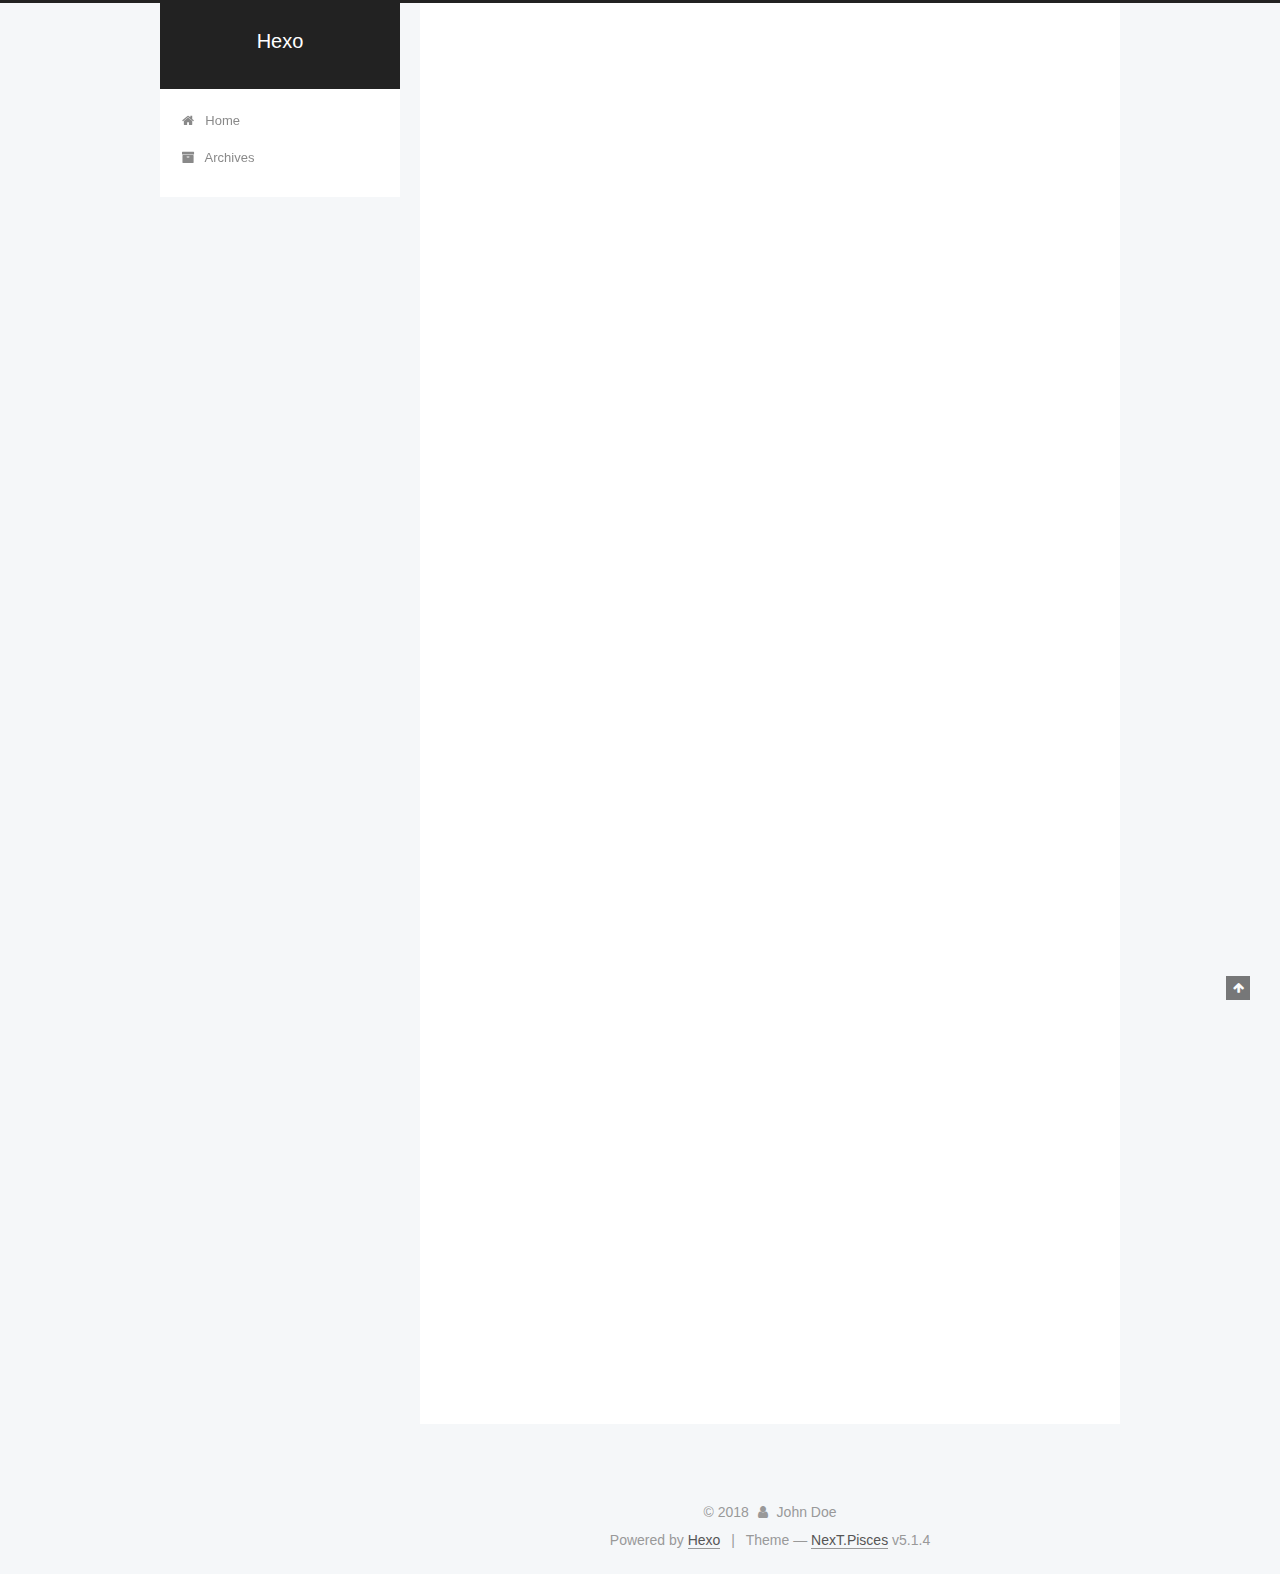
<file: index.html>
<!DOCTYPE html>



  


<html class="theme-next pisces use-motion" lang="">
<head>
  <meta charset="UTF-8"/>
<meta http-equiv="X-UA-Compatible" content="IE=edge" />
<meta name="viewport" content="width=device-width, initial-scale=1, maximum-scale=1"/>
<meta name="theme-color" content="#222">









<meta http-equiv="Cache-Control" content="no-transform" />
<meta http-equiv="Cache-Control" content="no-siteapp" />
















  
  
  <link href="/lib/fancybox/source/jquery.fancybox.css?v=2.1.5" rel="stylesheet" type="text/css" />







<link href="/lib/font-awesome/css/font-awesome.min.css?v=4.6.2" rel="stylesheet" type="text/css" />

<link href="/css/main.css?v=5.1.4" rel="stylesheet" type="text/css" />


  <link rel="apple-touch-icon" sizes="180x180" href="/images/apple-touch-icon-next.png?v=5.1.4">


  <link rel="icon" type="image/png" sizes="32x32" href="/images/favicon-32x32-next.png?v=5.1.4">


  <link rel="icon" type="image/png" sizes="16x16" href="/images/favicon-16x16-next.png?v=5.1.4">


  <link rel="mask-icon" href="/images/logo.svg?v=5.1.4" color="#222">





  <meta name="keywords" content="Hexo, NexT" />










<meta property="og:type" content="website">
<meta property="og:title" content="Hexo">
<meta property="og:url" content="https://danieldfnsw.github.io/chris.github.io/index.html">
<meta property="og:site_name" content="Hexo">
<meta property="og:locale" content="default">
<meta name="twitter:card" content="summary">
<meta name="twitter:title" content="Hexo">



<script type="text/javascript" id="hexo.configurations">
  var NexT = window.NexT || {};
  var CONFIG = {
    root: '/',
    scheme: 'Pisces',
    version: '5.1.4',
    sidebar: {"position":"left","display":"post","offset":12,"b2t":false,"scrollpercent":false,"onmobile":false},
    fancybox: true,
    tabs: true,
    motion: {"enable":true,"async":false,"transition":{"post_block":"fadeIn","post_header":"slideDownIn","post_body":"slideDownIn","coll_header":"slideLeftIn","sidebar":"slideUpIn"}},
    duoshuo: {
      userId: '0',
      author: 'Author'
    },
    algolia: {
      applicationID: '',
      apiKey: '',
      indexName: '',
      hits: {"per_page":10},
      labels: {"input_placeholder":"Search for Posts","hits_empty":"We didn't find any results for the search: ${query}","hits_stats":"${hits} results found in ${time} ms"}
    }
  };
</script>



  <link rel="canonical" href="https://danieldfnsw.github.io/chris.github.io/"/>





  <title>Hexo</title>
  








</head>

<body itemscope itemtype="http://schema.org/WebPage" lang="default">

  
  
    
  

  <div class="container sidebar-position-left 
  page-home">
    <div class="headband"></div>

    <header id="header" class="header" itemscope itemtype="http://schema.org/WPHeader">
      <div class="header-inner"><div class="site-brand-wrapper">
  <div class="site-meta ">
    

    <div class="custom-logo-site-title">
      <a href="/"  class="brand" rel="start">
        <span class="logo-line-before"><i></i></span>
        <span class="site-title">Hexo</span>
        <span class="logo-line-after"><i></i></span>
      </a>
    </div>
      
        <p class="site-subtitle"></p>
      
  </div>

  <div class="site-nav-toggle">
    <button>
      <span class="btn-bar"></span>
      <span class="btn-bar"></span>
      <span class="btn-bar"></span>
    </button>
  </div>
</div>

<nav class="site-nav">
  

  
    <ul id="menu" class="menu">
      
        
        <li class="menu-item menu-item-home">
          <a href="/" rel="section">
            
              <i class="menu-item-icon fa fa-fw fa-home"></i> <br />
            
            Home
          </a>
        </li>
      
        
        <li class="menu-item menu-item-archives">
          <a href="/archives/" rel="section">
            
              <i class="menu-item-icon fa fa-fw fa-archive"></i> <br />
            
            Archives
          </a>
        </li>
      

      
    </ul>
  

  
</nav>



 </div>
    </header>

    <main id="main" class="main">
      <div class="main-inner">
        <div class="content-wrap">
          <div id="content" class="content">
            
  <section id="posts" class="posts-expand">
    
      

  

  
  
  

  <article class="post post-type-normal" itemscope itemtype="http://schema.org/Article">
  
  
  
  <div class="post-block">
    <link itemprop="mainEntityOfPage" href="https://danieldfnsw.github.io/chris.github.io/2018/10/02/article-title/">

    <span hidden itemprop="author" itemscope itemtype="http://schema.org/Person">
      <meta itemprop="name" content="John Doe">
      <meta itemprop="description" content="">
      <meta itemprop="image" content="/images/avatar.gif">
    </span>

    <span hidden itemprop="publisher" itemscope itemtype="http://schema.org/Organization">
      <meta itemprop="name" content="Hexo">
    </span>

    
      <header class="post-header">

        
        
          <h1 class="post-title" itemprop="name headline">
                
                <a class="post-title-link" href="/2018/10/02/article-title/" itemprop="url">article title</a></h1>
        

        <div class="post-meta">
          <span class="post-time">
            
              <span class="post-meta-item-icon">
                <i class="fa fa-calendar-o"></i>
              </span>
              
                <span class="post-meta-item-text">Posted on</span>
              
              <time title="Post created" itemprop="dateCreated datePublished" datetime="2018-10-02T18:19:16+08:00">
                2018-10-02
              </time>
            

            

            
          </span>

          

          
            
          

          
          

          

          

          

        </div>
      </header>
    

    
    
    
    <div class="post-body" itemprop="articleBody">

      
      

      
        
          
            <h1 id="welcome-to-chris’s-home-page"><a href="#welcome-to-chris’s-home-page" class="headerlink" title="welcome to chris’s home page"></a>welcome to chris’s home page</h1><h2 id="I-am-a-crazy-coding-guy-geek"><a href="#I-am-a-crazy-coding-guy-geek" class="headerlink" title="I am a crazy coding guy,geek"></a>I am a crazy coding guy,geek</h2>
          
        
      
    </div>
    
    
    

    

    

    

    <footer class="post-footer">
      

      

      

      
      
        <div class="post-eof"></div>
      
    </footer>
  </div>
  
  
  
  </article>


    
      

  

  
  
  

  <article class="post post-type-normal" itemscope itemtype="http://schema.org/Article">
  
  
  
  <div class="post-block">
    <link itemprop="mainEntityOfPage" href="https://danieldfnsw.github.io/chris.github.io/2018/10/02/hello-world/">

    <span hidden itemprop="author" itemscope itemtype="http://schema.org/Person">
      <meta itemprop="name" content="John Doe">
      <meta itemprop="description" content="">
      <meta itemprop="image" content="/images/avatar.gif">
    </span>

    <span hidden itemprop="publisher" itemscope itemtype="http://schema.org/Organization">
      <meta itemprop="name" content="Hexo">
    </span>

    
      <header class="post-header">

        
        
          <h1 class="post-title" itemprop="name headline">
                
                <a class="post-title-link" href="/2018/10/02/hello-world/" itemprop="url">Hello World</a></h1>
        

        <div class="post-meta">
          <span class="post-time">
            
              <span class="post-meta-item-icon">
                <i class="fa fa-calendar-o"></i>
              </span>
              
                <span class="post-meta-item-text">Posted on</span>
              
              <time title="Post created" itemprop="dateCreated datePublished" datetime="2018-10-02T18:10:37+08:00">
                2018-10-02
              </time>
            

            

            
          </span>

          

          
            
          

          
          

          

          

          

        </div>
      </header>
    

    
    
    
    <div class="post-body" itemprop="articleBody">

      
      

      
        
          
            <p>Welcome to <a href="https://hexo.io/" target="_blank" rel="noopener">Hexo</a>! This is your very first post. Check <a href="https://hexo.io/docs/" target="_blank" rel="noopener">documentation</a> for more info. If you get any problems when using Hexo, you can find the answer in <a href="https://hexo.io/docs/troubleshooting.html" target="_blank" rel="noopener">troubleshooting</a> or you can ask me on <a href="https://github.com/hexojs/hexo/issues" target="_blank" rel="noopener">GitHub</a>.</p>
<h2 id="Quick-Start"><a href="#Quick-Start" class="headerlink" title="Quick Start"></a>Quick Start</h2><h3 id="Create-a-new-post"><a href="#Create-a-new-post" class="headerlink" title="Create a new post"></a>Create a new post</h3><figure class="highlight bash"><table><tr><td class="gutter"><pre><span class="line">1</span><br></pre></td><td class="code"><pre><span class="line">$ hexo new <span class="string">"My New Post"</span></span><br></pre></td></tr></table></figure>
<p>More info: <a href="https://hexo.io/docs/writing.html" target="_blank" rel="noopener">Writing</a></p>
<h3 id="Run-server"><a href="#Run-server" class="headerlink" title="Run server"></a>Run server</h3><figure class="highlight bash"><table><tr><td class="gutter"><pre><span class="line">1</span><br></pre></td><td class="code"><pre><span class="line">$ hexo server</span><br></pre></td></tr></table></figure>
<p>More info: <a href="https://hexo.io/docs/server.html" target="_blank" rel="noopener">Server</a></p>
<h3 id="Generate-static-files"><a href="#Generate-static-files" class="headerlink" title="Generate static files"></a>Generate static files</h3><figure class="highlight bash"><table><tr><td class="gutter"><pre><span class="line">1</span><br></pre></td><td class="code"><pre><span class="line">$ hexo generate</span><br></pre></td></tr></table></figure>
<p>More info: <a href="https://hexo.io/docs/generating.html" target="_blank" rel="noopener">Generating</a></p>
<h3 id="Deploy-to-remote-sites"><a href="#Deploy-to-remote-sites" class="headerlink" title="Deploy to remote sites"></a>Deploy to remote sites</h3><figure class="highlight bash"><table><tr><td class="gutter"><pre><span class="line">1</span><br></pre></td><td class="code"><pre><span class="line">$ hexo deploy</span><br></pre></td></tr></table></figure>
<p>More info: <a href="https://hexo.io/docs/deployment.html" target="_blank" rel="noopener">Deployment</a></p>

          
        
      
    </div>
    
    
    

    

    

    

    <footer class="post-footer">
      

      

      

      
      
        <div class="post-eof"></div>
      
    </footer>
  </div>
  
  
  
  </article>


    
  </section>

  


          </div>
          


          

        </div>
        
          
  
  <div class="sidebar-toggle">
    <div class="sidebar-toggle-line-wrap">
      <span class="sidebar-toggle-line sidebar-toggle-line-first"></span>
      <span class="sidebar-toggle-line sidebar-toggle-line-middle"></span>
      <span class="sidebar-toggle-line sidebar-toggle-line-last"></span>
    </div>
  </div>

  <aside id="sidebar" class="sidebar">
    
    <div class="sidebar-inner">

      

      

      <section class="site-overview-wrap sidebar-panel sidebar-panel-active">
        <div class="site-overview">
          <div class="site-author motion-element" itemprop="author" itemscope itemtype="http://schema.org/Person">
            
              <p class="site-author-name" itemprop="name">John Doe</p>
              <p class="site-description motion-element" itemprop="description"></p>
          </div>

          <nav class="site-state motion-element">

            
              <div class="site-state-item site-state-posts">
              
                <a href="/archives/">
              
                  <span class="site-state-item-count">2</span>
                  <span class="site-state-item-name">posts</span>
                </a>
              </div>
            

            

            

          </nav>

          

          

          
          

          
          

          

        </div>
      </section>

      

      

    </div>
  </aside>


        
      </div>
    </main>

    <footer id="footer" class="footer">
      <div class="footer-inner">
        <div class="copyright">&copy; <span itemprop="copyrightYear">2018</span>
  <span class="with-love">
    <i class="fa fa-user"></i>
  </span>
  <span class="author" itemprop="copyrightHolder">John Doe</span>

  
</div>


  <div class="powered-by">Powered by <a class="theme-link" target="_blank" href="https://hexo.io">Hexo</a></div>



  <span class="post-meta-divider">|</span>



  <div class="theme-info">Theme &mdash; <a class="theme-link" target="_blank" href="https://github.com/iissnan/hexo-theme-next">NexT.Pisces</a> v5.1.4</div>




        







        
      </div>
    </footer>

    
      <div class="back-to-top">
        <i class="fa fa-arrow-up"></i>
        
      </div>
    

    

  </div>

  

<script type="text/javascript">
  if (Object.prototype.toString.call(window.Promise) !== '[object Function]') {
    window.Promise = null;
  }
</script>









  












  
  
    <script type="text/javascript" src="/lib/jquery/index.js?v=2.1.3"></script>
  

  
  
    <script type="text/javascript" src="/lib/fastclick/lib/fastclick.min.js?v=1.0.6"></script>
  

  
  
    <script type="text/javascript" src="/lib/jquery_lazyload/jquery.lazyload.js?v=1.9.7"></script>
  

  
  
    <script type="text/javascript" src="/lib/velocity/velocity.min.js?v=1.2.1"></script>
  

  
  
    <script type="text/javascript" src="/lib/velocity/velocity.ui.min.js?v=1.2.1"></script>
  

  
  
    <script type="text/javascript" src="/lib/fancybox/source/jquery.fancybox.pack.js?v=2.1.5"></script>
  


  


  <script type="text/javascript" src="/js/src/utils.js?v=5.1.4"></script>

  <script type="text/javascript" src="/js/src/motion.js?v=5.1.4"></script>



  
  


  <script type="text/javascript" src="/js/src/affix.js?v=5.1.4"></script>

  <script type="text/javascript" src="/js/src/schemes/pisces.js?v=5.1.4"></script>



  

  


  <script type="text/javascript" src="/js/src/bootstrap.js?v=5.1.4"></script>



  


  




	





  





  












  





  

  

  

  
  

  

  

  

</body>
</html>
</file>
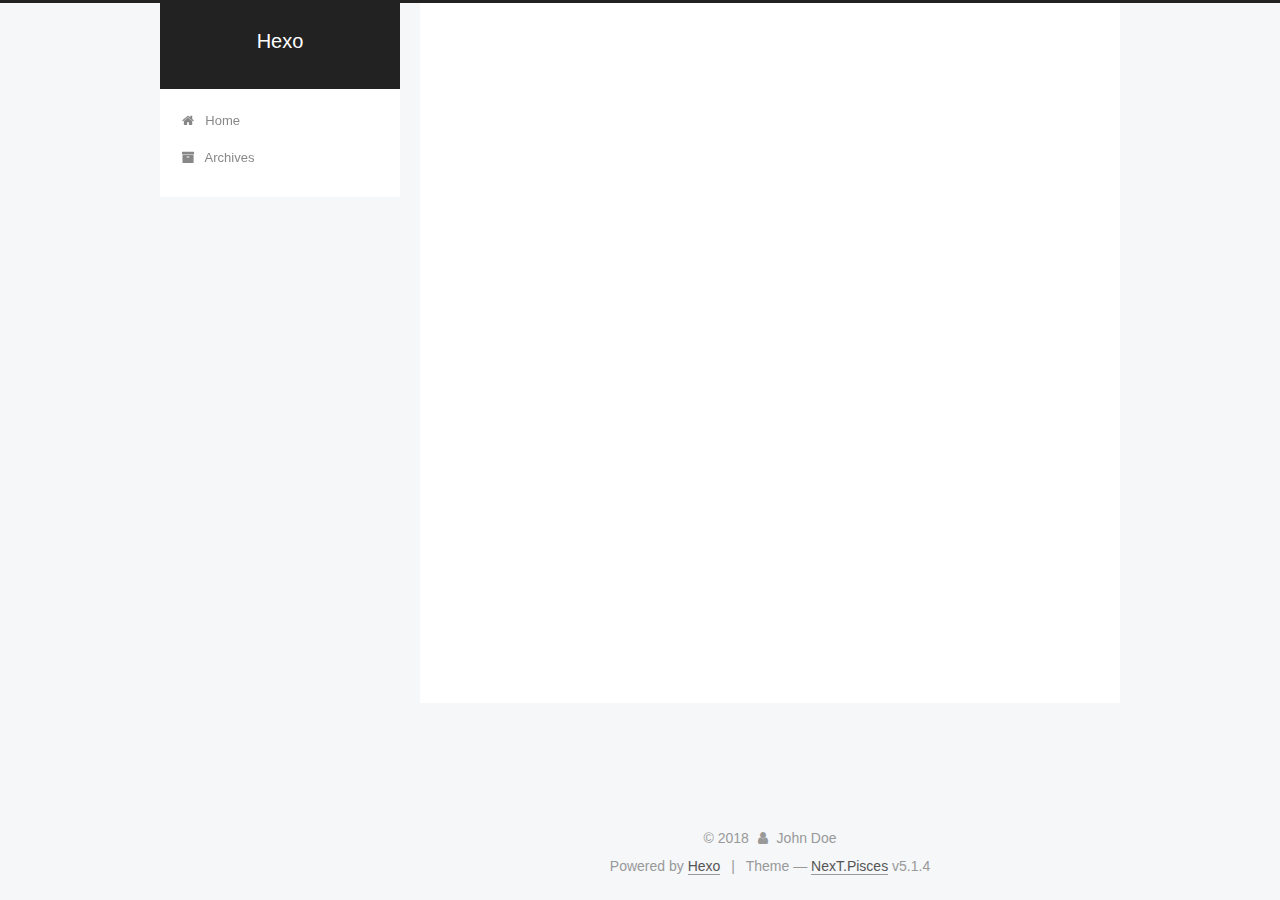
<file: archives/index.html>
<!DOCTYPE html>



  


<html class="theme-next pisces use-motion" lang="">
<head>
  <meta charset="UTF-8"/>
<meta http-equiv="X-UA-Compatible" content="IE=edge" />
<meta name="viewport" content="width=device-width, initial-scale=1, maximum-scale=1"/>
<meta name="theme-color" content="#222">









<meta http-equiv="Cache-Control" content="no-transform" />
<meta http-equiv="Cache-Control" content="no-siteapp" />
















  
  
  <link href="/lib/fancybox/source/jquery.fancybox.css?v=2.1.5" rel="stylesheet" type="text/css" />







<link href="/lib/font-awesome/css/font-awesome.min.css?v=4.6.2" rel="stylesheet" type="text/css" />

<link href="/css/main.css?v=5.1.4" rel="stylesheet" type="text/css" />


  <link rel="apple-touch-icon" sizes="180x180" href="/images/apple-touch-icon-next.png?v=5.1.4">


  <link rel="icon" type="image/png" sizes="32x32" href="/images/favicon-32x32-next.png?v=5.1.4">


  <link rel="icon" type="image/png" sizes="16x16" href="/images/favicon-16x16-next.png?v=5.1.4">


  <link rel="mask-icon" href="/images/logo.svg?v=5.1.4" color="#222">





  <meta name="keywords" content="Hexo, NexT" />










<meta property="og:type" content="website">
<meta property="og:title" content="Hexo">
<meta property="og:url" content="https://danieldfnsw.github.io/chris.github.io/archives/index.html">
<meta property="og:site_name" content="Hexo">
<meta property="og:locale" content="default">
<meta name="twitter:card" content="summary">
<meta name="twitter:title" content="Hexo">



<script type="text/javascript" id="hexo.configurations">
  var NexT = window.NexT || {};
  var CONFIG = {
    root: '/',
    scheme: 'Pisces',
    version: '5.1.4',
    sidebar: {"position":"left","display":"post","offset":12,"b2t":false,"scrollpercent":false,"onmobile":false},
    fancybox: true,
    tabs: true,
    motion: {"enable":true,"async":false,"transition":{"post_block":"fadeIn","post_header":"slideDownIn","post_body":"slideDownIn","coll_header":"slideLeftIn","sidebar":"slideUpIn"}},
    duoshuo: {
      userId: '0',
      author: 'Author'
    },
    algolia: {
      applicationID: '',
      apiKey: '',
      indexName: '',
      hits: {"per_page":10},
      labels: {"input_placeholder":"Search for Posts","hits_empty":"We didn't find any results for the search: ${query}","hits_stats":"${hits} results found in ${time} ms"}
    }
  };
</script>



  <link rel="canonical" href="https://danieldfnsw.github.io/chris.github.io/archives/"/>





  <title>Archive | Hexo</title>
  








</head>

<body itemscope itemtype="http://schema.org/WebPage" lang="default">

  
  
    
  

  <div class="container sidebar-position-left page-archive">
    <div class="headband"></div>

    <header id="header" class="header" itemscope itemtype="http://schema.org/WPHeader">
      <div class="header-inner"><div class="site-brand-wrapper">
  <div class="site-meta ">
    

    <div class="custom-logo-site-title">
      <a href="/"  class="brand" rel="start">
        <span class="logo-line-before"><i></i></span>
        <span class="site-title">Hexo</span>
        <span class="logo-line-after"><i></i></span>
      </a>
    </div>
      
        <p class="site-subtitle"></p>
      
  </div>

  <div class="site-nav-toggle">
    <button>
      <span class="btn-bar"></span>
      <span class="btn-bar"></span>
      <span class="btn-bar"></span>
    </button>
  </div>
</div>

<nav class="site-nav">
  

  
    <ul id="menu" class="menu">
      
        
        <li class="menu-item menu-item-home">
          <a href="/" rel="section">
            
              <i class="menu-item-icon fa fa-fw fa-home"></i> <br />
            
            Home
          </a>
        </li>
      
        
        <li class="menu-item menu-item-archives">
          <a href="/archives/" rel="section">
            
              <i class="menu-item-icon fa fa-fw fa-archive"></i> <br />
            
            Archives
          </a>
        </li>
      

      
    </ul>
  

  
</nav>



 </div>
    </header>

    <main id="main" class="main">
      <div class="main-inner">
        <div class="content-wrap">
          <div id="content" class="content">
            

  
  
  
  <div class="post-block archive">
    <div id="posts" class="posts-collapse">
      <span class="archive-move-on"></span>

      <span class="archive-page-counter">
        
        
        
          
        
        Um..! 2 posts in total. Keep on posting.
      </span>

      

        
        
        

        
          
          <div class="collection-title">
            <h1 class="archive-year" id="archive-year-2018">2018</h1>
          </div>
        
        

        

  <article class="post post-type-normal" itemscope itemtype="http://schema.org/Article">
    <header class="post-header">

      <h2 class="post-title">
        
            <a class="post-title-link" href="/2018/10/02/article-title/" itemprop="url">
              
                <span itemprop="name">article title</span>
              
            </a>
        
      </h2>

      <div class="post-meta">
        <time class="post-time" itemprop="dateCreated"
              datetime="2018-10-02T18:19:16+08:00"
              content="2018-10-02" >
          10-02
        </time>
      </div>

    </header>
  </article>



      

        
        
        

        
        

        

  <article class="post post-type-normal" itemscope itemtype="http://schema.org/Article">
    <header class="post-header">

      <h2 class="post-title">
        
            <a class="post-title-link" href="/2018/10/02/hello-world/" itemprop="url">
              
                <span itemprop="name">Hello World</span>
              
            </a>
        
      </h2>

      <div class="post-meta">
        <time class="post-time" itemprop="dateCreated"
              datetime="2018-10-02T18:10:37+08:00"
              content="2018-10-02" >
          10-02
        </time>
      </div>

    </header>
  </article>



      

    </div>
  </div>
  
  
  

  



          </div>
          


          

        </div>
        
          
  
  <div class="sidebar-toggle">
    <div class="sidebar-toggle-line-wrap">
      <span class="sidebar-toggle-line sidebar-toggle-line-first"></span>
      <span class="sidebar-toggle-line sidebar-toggle-line-middle"></span>
      <span class="sidebar-toggle-line sidebar-toggle-line-last"></span>
    </div>
  </div>

  <aside id="sidebar" class="sidebar">
    
    <div class="sidebar-inner">

      

      

      <section class="site-overview-wrap sidebar-panel sidebar-panel-active">
        <div class="site-overview">
          <div class="site-author motion-element" itemprop="author" itemscope itemtype="http://schema.org/Person">
            
              <p class="site-author-name" itemprop="name">John Doe</p>
              <p class="site-description motion-element" itemprop="description"></p>
          </div>

          <nav class="site-state motion-element">

            
              <div class="site-state-item site-state-posts">
              
                <a href="/archives/">
              
                  <span class="site-state-item-count">2</span>
                  <span class="site-state-item-name">posts</span>
                </a>
              </div>
            

            

            

          </nav>

          

          

          
          

          
          

          

        </div>
      </section>

      

      

    </div>
  </aside>


        
      </div>
    </main>

    <footer id="footer" class="footer">
      <div class="footer-inner">
        <div class="copyright">&copy; <span itemprop="copyrightYear">2018</span>
  <span class="with-love">
    <i class="fa fa-user"></i>
  </span>
  <span class="author" itemprop="copyrightHolder">John Doe</span>

  
</div>


  <div class="powered-by">Powered by <a class="theme-link" target="_blank" href="https://hexo.io">Hexo</a></div>



  <span class="post-meta-divider">|</span>



  <div class="theme-info">Theme &mdash; <a class="theme-link" target="_blank" href="https://github.com/iissnan/hexo-theme-next">NexT.Pisces</a> v5.1.4</div>




        







        
      </div>
    </footer>

    
      <div class="back-to-top">
        <i class="fa fa-arrow-up"></i>
        
      </div>
    

    

  </div>

  

<script type="text/javascript">
  if (Object.prototype.toString.call(window.Promise) !== '[object Function]') {
    window.Promise = null;
  }
</script>









  












  
  
    <script type="text/javascript" src="/lib/jquery/index.js?v=2.1.3"></script>
  

  
  
    <script type="text/javascript" src="/lib/fastclick/lib/fastclick.min.js?v=1.0.6"></script>
  

  
  
    <script type="text/javascript" src="/lib/jquery_lazyload/jquery.lazyload.js?v=1.9.7"></script>
  

  
  
    <script type="text/javascript" src="/lib/velocity/velocity.min.js?v=1.2.1"></script>
  

  
  
    <script type="text/javascript" src="/lib/velocity/velocity.ui.min.js?v=1.2.1"></script>
  

  
  
    <script type="text/javascript" src="/lib/fancybox/source/jquery.fancybox.pack.js?v=2.1.5"></script>
  


  


  <script type="text/javascript" src="/js/src/utils.js?v=5.1.4"></script>

  <script type="text/javascript" src="/js/src/motion.js?v=5.1.4"></script>



  
  


  <script type="text/javascript" src="/js/src/affix.js?v=5.1.4"></script>

  <script type="text/javascript" src="/js/src/schemes/pisces.js?v=5.1.4"></script>



  

  


  <script type="text/javascript" src="/js/src/bootstrap.js?v=5.1.4"></script>



  


  




	





  





  












  





  

  

  

  
  

  

  

  

</body>
</html>
</file>
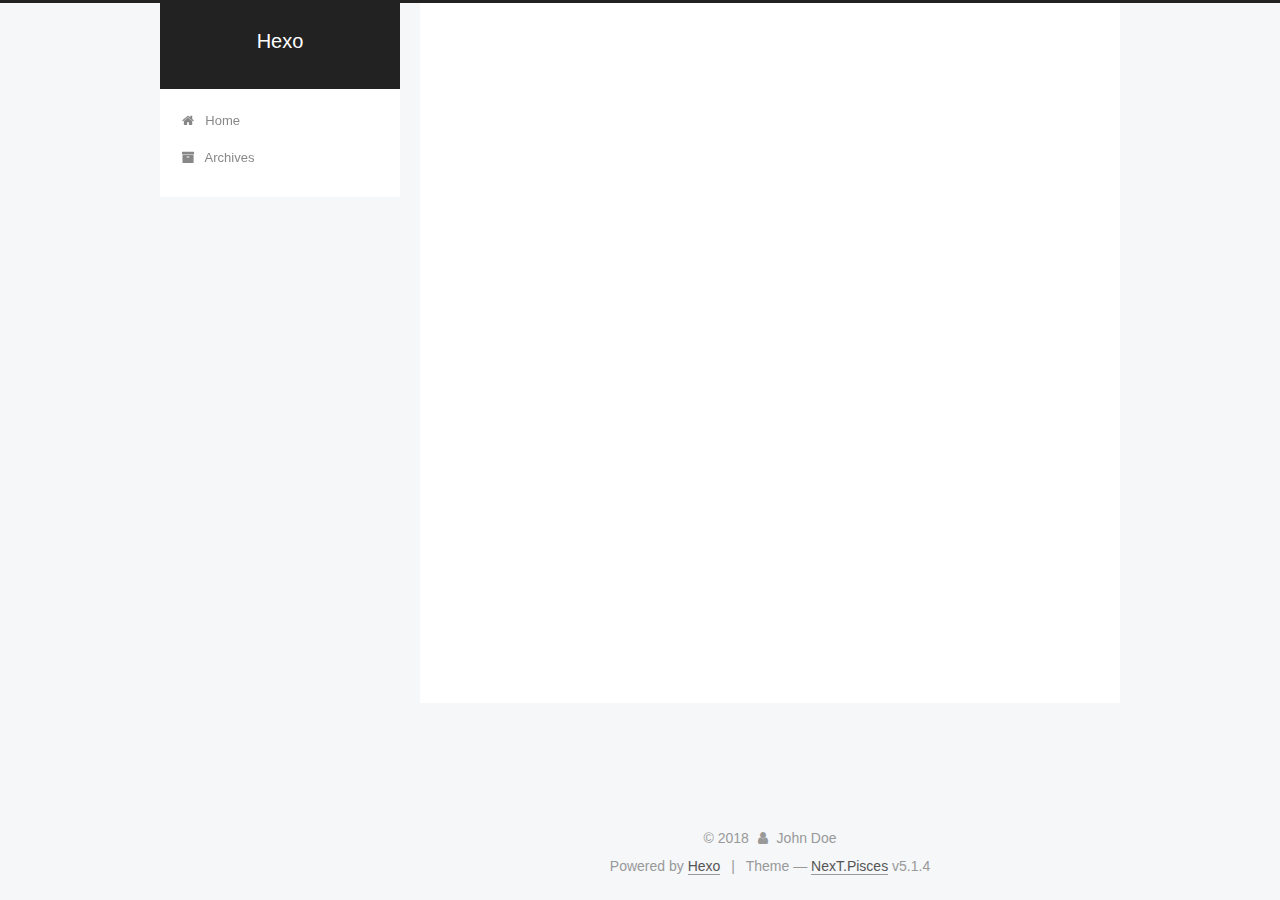
<file: archives/2018/index.html>
<!DOCTYPE html>



  


<html class="theme-next pisces use-motion" lang="">
<head>
  <meta charset="UTF-8"/>
<meta http-equiv="X-UA-Compatible" content="IE=edge" />
<meta name="viewport" content="width=device-width, initial-scale=1, maximum-scale=1"/>
<meta name="theme-color" content="#222">









<meta http-equiv="Cache-Control" content="no-transform" />
<meta http-equiv="Cache-Control" content="no-siteapp" />
















  
  
  <link href="/lib/fancybox/source/jquery.fancybox.css?v=2.1.5" rel="stylesheet" type="text/css" />







<link href="/lib/font-awesome/css/font-awesome.min.css?v=4.6.2" rel="stylesheet" type="text/css" />

<link href="/css/main.css?v=5.1.4" rel="stylesheet" type="text/css" />


  <link rel="apple-touch-icon" sizes="180x180" href="/images/apple-touch-icon-next.png?v=5.1.4">


  <link rel="icon" type="image/png" sizes="32x32" href="/images/favicon-32x32-next.png?v=5.1.4">


  <link rel="icon" type="image/png" sizes="16x16" href="/images/favicon-16x16-next.png?v=5.1.4">


  <link rel="mask-icon" href="/images/logo.svg?v=5.1.4" color="#222">





  <meta name="keywords" content="Hexo, NexT" />










<meta property="og:type" content="website">
<meta property="og:title" content="Hexo">
<meta property="og:url" content="https://danieldfnsw.github.io/chris.github.io/archives/2018/index.html">
<meta property="og:site_name" content="Hexo">
<meta property="og:locale" content="default">
<meta name="twitter:card" content="summary">
<meta name="twitter:title" content="Hexo">



<script type="text/javascript" id="hexo.configurations">
  var NexT = window.NexT || {};
  var CONFIG = {
    root: '/',
    scheme: 'Pisces',
    version: '5.1.4',
    sidebar: {"position":"left","display":"post","offset":12,"b2t":false,"scrollpercent":false,"onmobile":false},
    fancybox: true,
    tabs: true,
    motion: {"enable":true,"async":false,"transition":{"post_block":"fadeIn","post_header":"slideDownIn","post_body":"slideDownIn","coll_header":"slideLeftIn","sidebar":"slideUpIn"}},
    duoshuo: {
      userId: '0',
      author: 'Author'
    },
    algolia: {
      applicationID: '',
      apiKey: '',
      indexName: '',
      hits: {"per_page":10},
      labels: {"input_placeholder":"Search for Posts","hits_empty":"We didn't find any results for the search: ${query}","hits_stats":"${hits} results found in ${time} ms"}
    }
  };
</script>



  <link rel="canonical" href="https://danieldfnsw.github.io/chris.github.io/archives/2018/"/>





  <title>Archive | Hexo</title>
  








</head>

<body itemscope itemtype="http://schema.org/WebPage" lang="default">

  
  
    
  

  <div class="container sidebar-position-left page-archive">
    <div class="headband"></div>

    <header id="header" class="header" itemscope itemtype="http://schema.org/WPHeader">
      <div class="header-inner"><div class="site-brand-wrapper">
  <div class="site-meta ">
    

    <div class="custom-logo-site-title">
      <a href="/"  class="brand" rel="start">
        <span class="logo-line-before"><i></i></span>
        <span class="site-title">Hexo</span>
        <span class="logo-line-after"><i></i></span>
      </a>
    </div>
      
        <p class="site-subtitle"></p>
      
  </div>

  <div class="site-nav-toggle">
    <button>
      <span class="btn-bar"></span>
      <span class="btn-bar"></span>
      <span class="btn-bar"></span>
    </button>
  </div>
</div>

<nav class="site-nav">
  

  
    <ul id="menu" class="menu">
      
        
        <li class="menu-item menu-item-home">
          <a href="/" rel="section">
            
              <i class="menu-item-icon fa fa-fw fa-home"></i> <br />
            
            Home
          </a>
        </li>
      
        
        <li class="menu-item menu-item-archives">
          <a href="/archives/" rel="section">
            
              <i class="menu-item-icon fa fa-fw fa-archive"></i> <br />
            
            Archives
          </a>
        </li>
      

      
    </ul>
  

  
</nav>



 </div>
    </header>

    <main id="main" class="main">
      <div class="main-inner">
        <div class="content-wrap">
          <div id="content" class="content">
            

  
  
  
  <div class="post-block archive">
    <div id="posts" class="posts-collapse">
      <span class="archive-move-on"></span>

      <span class="archive-page-counter">
        
        
        
          
        
        Um..! 2 posts in total. Keep on posting.
      </span>

      

        
        
        

        
          
          <div class="collection-title">
            <h1 class="archive-year" id="archive-year-2018">2018</h1>
          </div>
        
        

        

  <article class="post post-type-normal" itemscope itemtype="http://schema.org/Article">
    <header class="post-header">

      <h2 class="post-title">
        
            <a class="post-title-link" href="/2018/10/02/article-title/" itemprop="url">
              
                <span itemprop="name">article title</span>
              
            </a>
        
      </h2>

      <div class="post-meta">
        <time class="post-time" itemprop="dateCreated"
              datetime="2018-10-02T18:19:16+08:00"
              content="2018-10-02" >
          10-02
        </time>
      </div>

    </header>
  </article>



      

        
        
        

        
        

        

  <article class="post post-type-normal" itemscope itemtype="http://schema.org/Article">
    <header class="post-header">

      <h2 class="post-title">
        
            <a class="post-title-link" href="/2018/10/02/hello-world/" itemprop="url">
              
                <span itemprop="name">Hello World</span>
              
            </a>
        
      </h2>

      <div class="post-meta">
        <time class="post-time" itemprop="dateCreated"
              datetime="2018-10-02T18:10:37+08:00"
              content="2018-10-02" >
          10-02
        </time>
      </div>

    </header>
  </article>



      

    </div>
  </div>
  
  
  

  



          </div>
          


          

        </div>
        
          
  
  <div class="sidebar-toggle">
    <div class="sidebar-toggle-line-wrap">
      <span class="sidebar-toggle-line sidebar-toggle-line-first"></span>
      <span class="sidebar-toggle-line sidebar-toggle-line-middle"></span>
      <span class="sidebar-toggle-line sidebar-toggle-line-last"></span>
    </div>
  </div>

  <aside id="sidebar" class="sidebar">
    
    <div class="sidebar-inner">

      

      

      <section class="site-overview-wrap sidebar-panel sidebar-panel-active">
        <div class="site-overview">
          <div class="site-author motion-element" itemprop="author" itemscope itemtype="http://schema.org/Person">
            
              <p class="site-author-name" itemprop="name">John Doe</p>
              <p class="site-description motion-element" itemprop="description"></p>
          </div>

          <nav class="site-state motion-element">

            
              <div class="site-state-item site-state-posts">
              
                <a href="/archives/">
              
                  <span class="site-state-item-count">2</span>
                  <span class="site-state-item-name">posts</span>
                </a>
              </div>
            

            

            

          </nav>

          

          

          
          

          
          

          

        </div>
      </section>

      

      

    </div>
  </aside>


        
      </div>
    </main>

    <footer id="footer" class="footer">
      <div class="footer-inner">
        <div class="copyright">&copy; <span itemprop="copyrightYear">2018</span>
  <span class="with-love">
    <i class="fa fa-user"></i>
  </span>
  <span class="author" itemprop="copyrightHolder">John Doe</span>

  
</div>


  <div class="powered-by">Powered by <a class="theme-link" target="_blank" href="https://hexo.io">Hexo</a></div>



  <span class="post-meta-divider">|</span>



  <div class="theme-info">Theme &mdash; <a class="theme-link" target="_blank" href="https://github.com/iissnan/hexo-theme-next">NexT.Pisces</a> v5.1.4</div>




        







        
      </div>
    </footer>

    
      <div class="back-to-top">
        <i class="fa fa-arrow-up"></i>
        
      </div>
    

    

  </div>

  

<script type="text/javascript">
  if (Object.prototype.toString.call(window.Promise) !== '[object Function]') {
    window.Promise = null;
  }
</script>









  












  
  
    <script type="text/javascript" src="/lib/jquery/index.js?v=2.1.3"></script>
  

  
  
    <script type="text/javascript" src="/lib/fastclick/lib/fastclick.min.js?v=1.0.6"></script>
  

  
  
    <script type="text/javascript" src="/lib/jquery_lazyload/jquery.lazyload.js?v=1.9.7"></script>
  

  
  
    <script type="text/javascript" src="/lib/velocity/velocity.min.js?v=1.2.1"></script>
  

  
  
    <script type="text/javascript" src="/lib/velocity/velocity.ui.min.js?v=1.2.1"></script>
  

  
  
    <script type="text/javascript" src="/lib/fancybox/source/jquery.fancybox.pack.js?v=2.1.5"></script>
  


  


  <script type="text/javascript" src="/js/src/utils.js?v=5.1.4"></script>

  <script type="text/javascript" src="/js/src/motion.js?v=5.1.4"></script>



  
  


  <script type="text/javascript" src="/js/src/affix.js?v=5.1.4"></script>

  <script type="text/javascript" src="/js/src/schemes/pisces.js?v=5.1.4"></script>



  

  


  <script type="text/javascript" src="/js/src/bootstrap.js?v=5.1.4"></script>



  


  




	





  





  












  





  

  

  

  
  

  

  

  

</body>
</html>
</file>
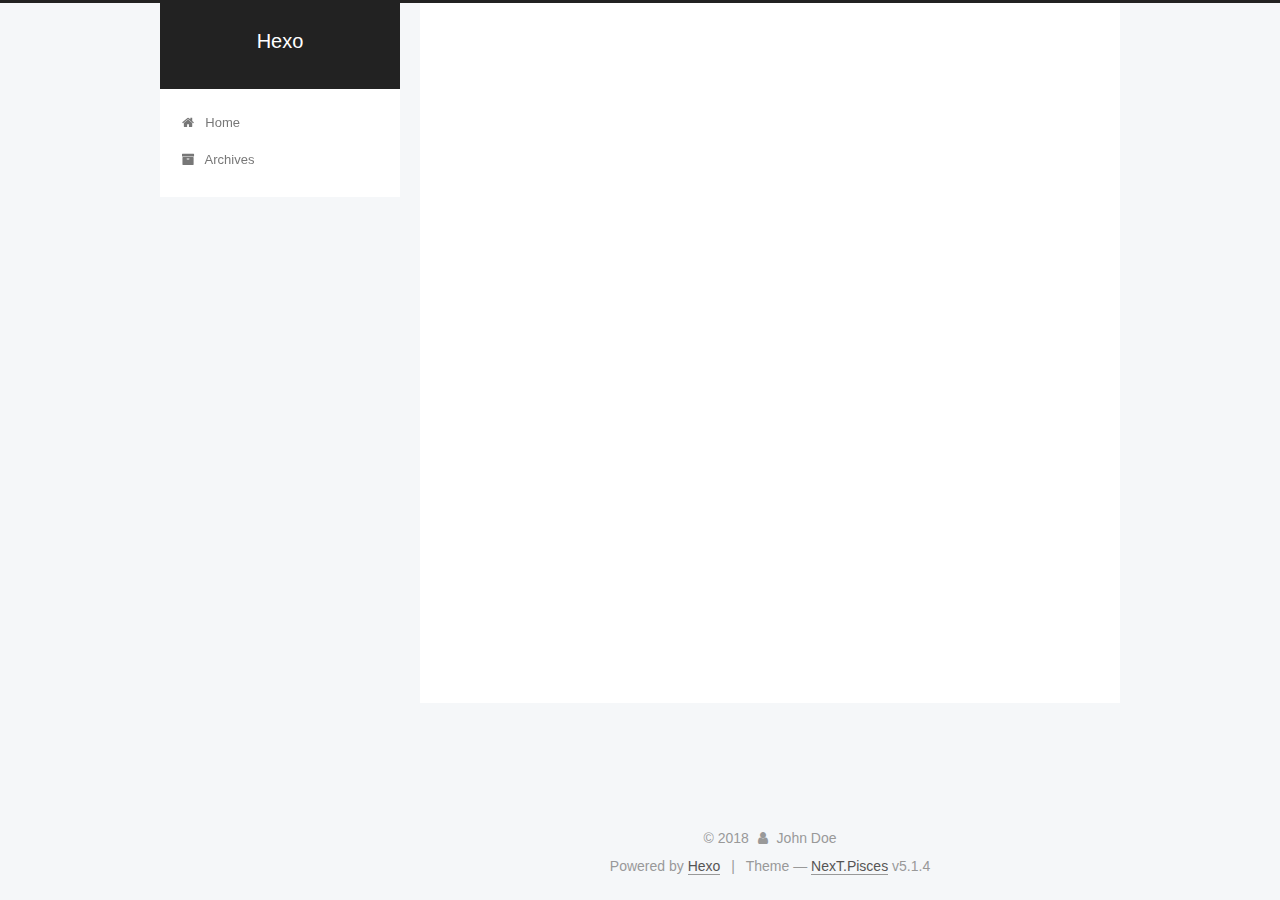
<file: archives/2018/10/index.html>
<!DOCTYPE html>



  


<html class="theme-next pisces use-motion" lang="">
<head>
  <meta charset="UTF-8"/>
<meta http-equiv="X-UA-Compatible" content="IE=edge" />
<meta name="viewport" content="width=device-width, initial-scale=1, maximum-scale=1"/>
<meta name="theme-color" content="#222">









<meta http-equiv="Cache-Control" content="no-transform" />
<meta http-equiv="Cache-Control" content="no-siteapp" />
















  
  
  <link href="/lib/fancybox/source/jquery.fancybox.css?v=2.1.5" rel="stylesheet" type="text/css" />







<link href="/lib/font-awesome/css/font-awesome.min.css?v=4.6.2" rel="stylesheet" type="text/css" />

<link href="/css/main.css?v=5.1.4" rel="stylesheet" type="text/css" />


  <link rel="apple-touch-icon" sizes="180x180" href="/images/apple-touch-icon-next.png?v=5.1.4">


  <link rel="icon" type="image/png" sizes="32x32" href="/images/favicon-32x32-next.png?v=5.1.4">


  <link rel="icon" type="image/png" sizes="16x16" href="/images/favicon-16x16-next.png?v=5.1.4">


  <link rel="mask-icon" href="/images/logo.svg?v=5.1.4" color="#222">





  <meta name="keywords" content="Hexo, NexT" />










<meta property="og:type" content="website">
<meta property="og:title" content="Hexo">
<meta property="og:url" content="https://danieldfnsw.github.io/chris.github.io/archives/2018/10/index.html">
<meta property="og:site_name" content="Hexo">
<meta property="og:locale" content="default">
<meta name="twitter:card" content="summary">
<meta name="twitter:title" content="Hexo">



<script type="text/javascript" id="hexo.configurations">
  var NexT = window.NexT || {};
  var CONFIG = {
    root: '/',
    scheme: 'Pisces',
    version: '5.1.4',
    sidebar: {"position":"left","display":"post","offset":12,"b2t":false,"scrollpercent":false,"onmobile":false},
    fancybox: true,
    tabs: true,
    motion: {"enable":true,"async":false,"transition":{"post_block":"fadeIn","post_header":"slideDownIn","post_body":"slideDownIn","coll_header":"slideLeftIn","sidebar":"slideUpIn"}},
    duoshuo: {
      userId: '0',
      author: 'Author'
    },
    algolia: {
      applicationID: '',
      apiKey: '',
      indexName: '',
      hits: {"per_page":10},
      labels: {"input_placeholder":"Search for Posts","hits_empty":"We didn't find any results for the search: ${query}","hits_stats":"${hits} results found in ${time} ms"}
    }
  };
</script>



  <link rel="canonical" href="https://danieldfnsw.github.io/chris.github.io/archives/2018/10/"/>





  <title>Archive | Hexo</title>
  








</head>

<body itemscope itemtype="http://schema.org/WebPage" lang="default">

  
  
    
  

  <div class="container sidebar-position-left page-archive">
    <div class="headband"></div>

    <header id="header" class="header" itemscope itemtype="http://schema.org/WPHeader">
      <div class="header-inner"><div class="site-brand-wrapper">
  <div class="site-meta ">
    

    <div class="custom-logo-site-title">
      <a href="/"  class="brand" rel="start">
        <span class="logo-line-before"><i></i></span>
        <span class="site-title">Hexo</span>
        <span class="logo-line-after"><i></i></span>
      </a>
    </div>
      
        <p class="site-subtitle"></p>
      
  </div>

  <div class="site-nav-toggle">
    <button>
      <span class="btn-bar"></span>
      <span class="btn-bar"></span>
      <span class="btn-bar"></span>
    </button>
  </div>
</div>

<nav class="site-nav">
  

  
    <ul id="menu" class="menu">
      
        
        <li class="menu-item menu-item-home">
          <a href="/" rel="section">
            
              <i class="menu-item-icon fa fa-fw fa-home"></i> <br />
            
            Home
          </a>
        </li>
      
        
        <li class="menu-item menu-item-archives">
          <a href="/archives/" rel="section">
            
              <i class="menu-item-icon fa fa-fw fa-archive"></i> <br />
            
            Archives
          </a>
        </li>
      

      
    </ul>
  

  
</nav>



 </div>
    </header>

    <main id="main" class="main">
      <div class="main-inner">
        <div class="content-wrap">
          <div id="content" class="content">
            

  
  
  
  <div class="post-block archive">
    <div id="posts" class="posts-collapse">
      <span class="archive-move-on"></span>

      <span class="archive-page-counter">
        
        
        
          
        
        Um..! 2 posts in total. Keep on posting.
      </span>

      

        
        
        

        
          
          <div class="collection-title">
            <h1 class="archive-year" id="archive-year-2018">2018</h1>
          </div>
        
        

        

  <article class="post post-type-normal" itemscope itemtype="http://schema.org/Article">
    <header class="post-header">

      <h2 class="post-title">
        
            <a class="post-title-link" href="/2018/10/02/article-title/" itemprop="url">
              
                <span itemprop="name">article title</span>
              
            </a>
        
      </h2>

      <div class="post-meta">
        <time class="post-time" itemprop="dateCreated"
              datetime="2018-10-02T18:19:16+08:00"
              content="2018-10-02" >
          10-02
        </time>
      </div>

    </header>
  </article>



      

        
        
        

        
        

        

  <article class="post post-type-normal" itemscope itemtype="http://schema.org/Article">
    <header class="post-header">

      <h2 class="post-title">
        
            <a class="post-title-link" href="/2018/10/02/hello-world/" itemprop="url">
              
                <span itemprop="name">Hello World</span>
              
            </a>
        
      </h2>

      <div class="post-meta">
        <time class="post-time" itemprop="dateCreated"
              datetime="2018-10-02T18:10:37+08:00"
              content="2018-10-02" >
          10-02
        </time>
      </div>

    </header>
  </article>



      

    </div>
  </div>
  
  
  

  



          </div>
          


          

        </div>
        
          
  
  <div class="sidebar-toggle">
    <div class="sidebar-toggle-line-wrap">
      <span class="sidebar-toggle-line sidebar-toggle-line-first"></span>
      <span class="sidebar-toggle-line sidebar-toggle-line-middle"></span>
      <span class="sidebar-toggle-line sidebar-toggle-line-last"></span>
    </div>
  </div>

  <aside id="sidebar" class="sidebar">
    
    <div class="sidebar-inner">

      

      

      <section class="site-overview-wrap sidebar-panel sidebar-panel-active">
        <div class="site-overview">
          <div class="site-author motion-element" itemprop="author" itemscope itemtype="http://schema.org/Person">
            
              <p class="site-author-name" itemprop="name">John Doe</p>
              <p class="site-description motion-element" itemprop="description"></p>
          </div>

          <nav class="site-state motion-element">

            
              <div class="site-state-item site-state-posts">
              
                <a href="/archives/">
              
                  <span class="site-state-item-count">2</span>
                  <span class="site-state-item-name">posts</span>
                </a>
              </div>
            

            

            

          </nav>

          

          

          
          

          
          

          

        </div>
      </section>

      

      

    </div>
  </aside>


        
      </div>
    </main>

    <footer id="footer" class="footer">
      <div class="footer-inner">
        <div class="copyright">&copy; <span itemprop="copyrightYear">2018</span>
  <span class="with-love">
    <i class="fa fa-user"></i>
  </span>
  <span class="author" itemprop="copyrightHolder">John Doe</span>

  
</div>


  <div class="powered-by">Powered by <a class="theme-link" target="_blank" href="https://hexo.io">Hexo</a></div>



  <span class="post-meta-divider">|</span>



  <div class="theme-info">Theme &mdash; <a class="theme-link" target="_blank" href="https://github.com/iissnan/hexo-theme-next">NexT.Pisces</a> v5.1.4</div>




        







        
      </div>
    </footer>

    
      <div class="back-to-top">
        <i class="fa fa-arrow-up"></i>
        
      </div>
    

    

  </div>

  

<script type="text/javascript">
  if (Object.prototype.toString.call(window.Promise) !== '[object Function]') {
    window.Promise = null;
  }
</script>









  












  
  
    <script type="text/javascript" src="/lib/jquery/index.js?v=2.1.3"></script>
  

  
  
    <script type="text/javascript" src="/lib/fastclick/lib/fastclick.min.js?v=1.0.6"></script>
  

  
  
    <script type="text/javascript" src="/lib/jquery_lazyload/jquery.lazyload.js?v=1.9.7"></script>
  

  
  
    <script type="text/javascript" src="/lib/velocity/velocity.min.js?v=1.2.1"></script>
  

  
  
    <script type="text/javascript" src="/lib/velocity/velocity.ui.min.js?v=1.2.1"></script>
  

  
  
    <script type="text/javascript" src="/lib/fancybox/source/jquery.fancybox.pack.js?v=2.1.5"></script>
  


  


  <script type="text/javascript" src="/js/src/utils.js?v=5.1.4"></script>

  <script type="text/javascript" src="/js/src/motion.js?v=5.1.4"></script>



  
  


  <script type="text/javascript" src="/js/src/affix.js?v=5.1.4"></script>

  <script type="text/javascript" src="/js/src/schemes/pisces.js?v=5.1.4"></script>



  

  


  <script type="text/javascript" src="/js/src/bootstrap.js?v=5.1.4"></script>



  


  




	





  





  












  





  

  

  

  
  

  

  

  

</body>
</html>
</file>
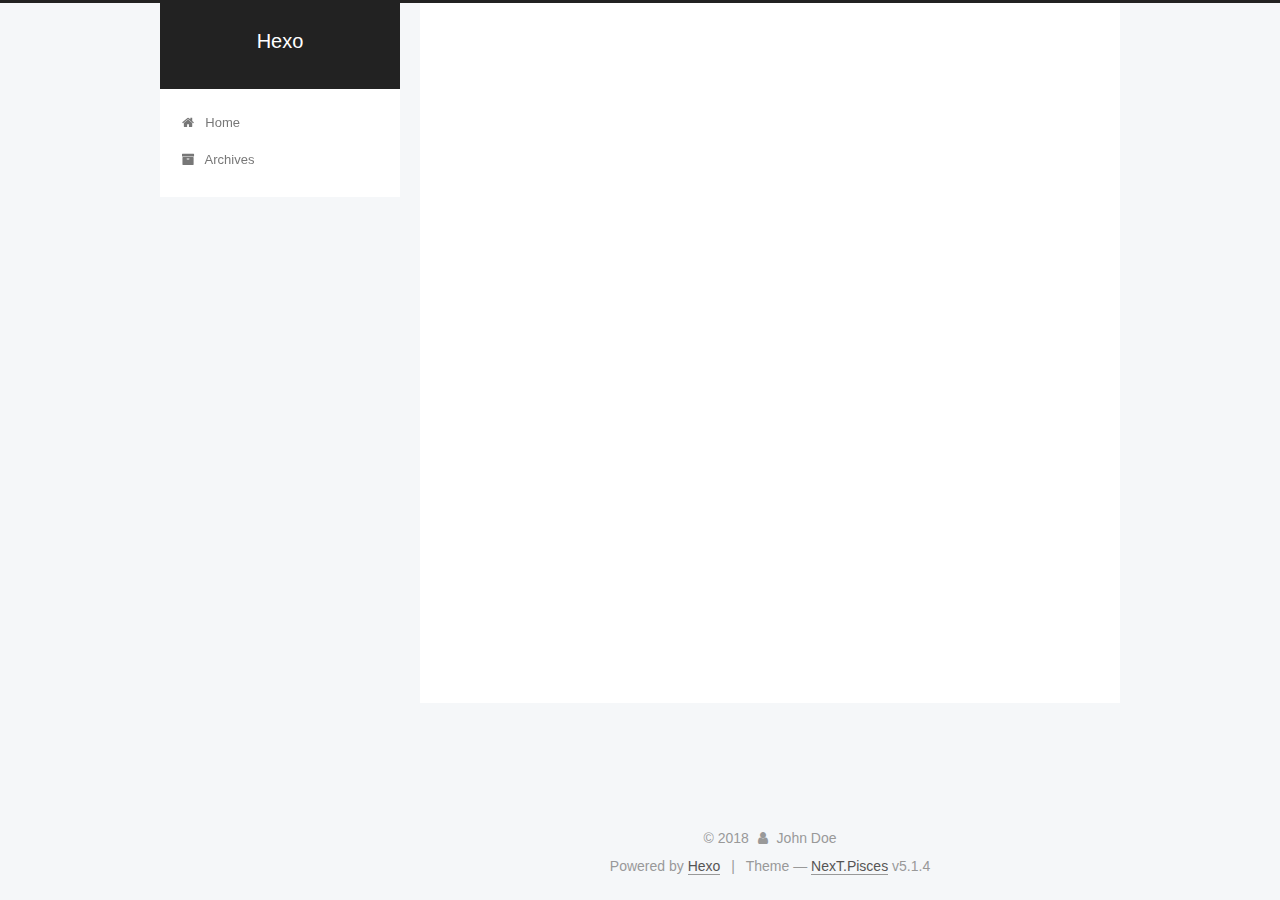
<file: 2018/10/02/article-title/index.html>
<!DOCTYPE html>



  


<html class="theme-next pisces use-motion" lang="">
<head>
  <meta charset="UTF-8"/>
<meta http-equiv="X-UA-Compatible" content="IE=edge" />
<meta name="viewport" content="width=device-width, initial-scale=1, maximum-scale=1"/>
<meta name="theme-color" content="#222">









<meta http-equiv="Cache-Control" content="no-transform" />
<meta http-equiv="Cache-Control" content="no-siteapp" />
















  
  
  <link href="/lib/fancybox/source/jquery.fancybox.css?v=2.1.5" rel="stylesheet" type="text/css" />







<link href="/lib/font-awesome/css/font-awesome.min.css?v=4.6.2" rel="stylesheet" type="text/css" />

<link href="/css/main.css?v=5.1.4" rel="stylesheet" type="text/css" />


  <link rel="apple-touch-icon" sizes="180x180" href="/images/apple-touch-icon-next.png?v=5.1.4">


  <link rel="icon" type="image/png" sizes="32x32" href="/images/favicon-32x32-next.png?v=5.1.4">


  <link rel="icon" type="image/png" sizes="16x16" href="/images/favicon-16x16-next.png?v=5.1.4">


  <link rel="mask-icon" href="/images/logo.svg?v=5.1.4" color="#222">





  <meta name="keywords" content="Hexo, NexT" />










<meta name="description" content="welcome to chris’s home pageI am a crazy coding guy,geek">
<meta property="og:type" content="article">
<meta property="og:title" content="article title">
<meta property="og:url" content="https://danieldfnsw.github.io/chris.github.io/2018/10/02/article-title/index.html">
<meta property="og:site_name" content="Hexo">
<meta property="og:description" content="welcome to chris’s home pageI am a crazy coding guy,geek">
<meta property="og:locale" content="default">
<meta property="og:updated_time" content="2018-10-02T10:21:11.469Z">
<meta name="twitter:card" content="summary">
<meta name="twitter:title" content="article title">
<meta name="twitter:description" content="welcome to chris’s home pageI am a crazy coding guy,geek">



<script type="text/javascript" id="hexo.configurations">
  var NexT = window.NexT || {};
  var CONFIG = {
    root: '/',
    scheme: 'Pisces',
    version: '5.1.4',
    sidebar: {"position":"left","display":"post","offset":12,"b2t":false,"scrollpercent":false,"onmobile":false},
    fancybox: true,
    tabs: true,
    motion: {"enable":true,"async":false,"transition":{"post_block":"fadeIn","post_header":"slideDownIn","post_body":"slideDownIn","coll_header":"slideLeftIn","sidebar":"slideUpIn"}},
    duoshuo: {
      userId: '0',
      author: 'Author'
    },
    algolia: {
      applicationID: '',
      apiKey: '',
      indexName: '',
      hits: {"per_page":10},
      labels: {"input_placeholder":"Search for Posts","hits_empty":"We didn't find any results for the search: ${query}","hits_stats":"${hits} results found in ${time} ms"}
    }
  };
</script>



  <link rel="canonical" href="https://danieldfnsw.github.io/chris.github.io/2018/10/02/article-title/"/>





  <title>article title | Hexo</title>
  








</head>

<body itemscope itemtype="http://schema.org/WebPage" lang="default">

  
  
    
  

  <div class="container sidebar-position-left page-post-detail">
    <div class="headband"></div>

    <header id="header" class="header" itemscope itemtype="http://schema.org/WPHeader">
      <div class="header-inner"><div class="site-brand-wrapper">
  <div class="site-meta ">
    

    <div class="custom-logo-site-title">
      <a href="/"  class="brand" rel="start">
        <span class="logo-line-before"><i></i></span>
        <span class="site-title">Hexo</span>
        <span class="logo-line-after"><i></i></span>
      </a>
    </div>
      
        <p class="site-subtitle"></p>
      
  </div>

  <div class="site-nav-toggle">
    <button>
      <span class="btn-bar"></span>
      <span class="btn-bar"></span>
      <span class="btn-bar"></span>
    </button>
  </div>
</div>

<nav class="site-nav">
  

  
    <ul id="menu" class="menu">
      
        
        <li class="menu-item menu-item-home">
          <a href="/" rel="section">
            
              <i class="menu-item-icon fa fa-fw fa-home"></i> <br />
            
            Home
          </a>
        </li>
      
        
        <li class="menu-item menu-item-archives">
          <a href="/archives/" rel="section">
            
              <i class="menu-item-icon fa fa-fw fa-archive"></i> <br />
            
            Archives
          </a>
        </li>
      

      
    </ul>
  

  
</nav>



 </div>
    </header>

    <main id="main" class="main">
      <div class="main-inner">
        <div class="content-wrap">
          <div id="content" class="content">
            

  <div id="posts" class="posts-expand">
    

  

  
  
  

  <article class="post post-type-normal" itemscope itemtype="http://schema.org/Article">
  
  
  
  <div class="post-block">
    <link itemprop="mainEntityOfPage" href="https://danieldfnsw.github.io/chris.github.io/2018/10/02/article-title/">

    <span hidden itemprop="author" itemscope itemtype="http://schema.org/Person">
      <meta itemprop="name" content="John Doe">
      <meta itemprop="description" content="">
      <meta itemprop="image" content="/images/avatar.gif">
    </span>

    <span hidden itemprop="publisher" itemscope itemtype="http://schema.org/Organization">
      <meta itemprop="name" content="Hexo">
    </span>

    
      <header class="post-header">

        
        
          <h1 class="post-title" itemprop="name headline">article title</h1>
        

        <div class="post-meta">
          <span class="post-time">
            
              <span class="post-meta-item-icon">
                <i class="fa fa-calendar-o"></i>
              </span>
              
                <span class="post-meta-item-text">Posted on</span>
              
              <time title="Post created" itemprop="dateCreated datePublished" datetime="2018-10-02T18:19:16+08:00">
                2018-10-02
              </time>
            

            

            
          </span>

          

          
            
          

          
          

          

          

          

        </div>
      </header>
    

    
    
    
    <div class="post-body" itemprop="articleBody">

      
      

      
        <h1 id="welcome-to-chris’s-home-page"><a href="#welcome-to-chris’s-home-page" class="headerlink" title="welcome to chris’s home page"></a>welcome to chris’s home page</h1><h2 id="I-am-a-crazy-coding-guy-geek"><a href="#I-am-a-crazy-coding-guy-geek" class="headerlink" title="I am a crazy coding guy,geek"></a>I am a crazy coding guy,geek</h2>
      
    </div>
    
    
    

    

    

    

    <footer class="post-footer">
      

      
      
      

      
        <div class="post-nav">
          <div class="post-nav-next post-nav-item">
            
              <a href="/2018/10/02/hello-world/" rel="next" title="Hello World">
                <i class="fa fa-chevron-left"></i> Hello World
              </a>
            
          </div>

          <span class="post-nav-divider"></span>

          <div class="post-nav-prev post-nav-item">
            
          </div>
        </div>
      

      
      
    </footer>
  </div>
  
  
  
  </article>



    <div class="post-spread">
      
    </div>
  </div>


          </div>
          


          

  



        </div>
        
          
  
  <div class="sidebar-toggle">
    <div class="sidebar-toggle-line-wrap">
      <span class="sidebar-toggle-line sidebar-toggle-line-first"></span>
      <span class="sidebar-toggle-line sidebar-toggle-line-middle"></span>
      <span class="sidebar-toggle-line sidebar-toggle-line-last"></span>
    </div>
  </div>

  <aside id="sidebar" class="sidebar">
    
    <div class="sidebar-inner">

      

      
        <ul class="sidebar-nav motion-element">
          <li class="sidebar-nav-toc sidebar-nav-active" data-target="post-toc-wrap">
            Table of Contents
          </li>
          <li class="sidebar-nav-overview" data-target="site-overview-wrap">
            Overview
          </li>
        </ul>
      

      <section class="site-overview-wrap sidebar-panel">
        <div class="site-overview">
          <div class="site-author motion-element" itemprop="author" itemscope itemtype="http://schema.org/Person">
            
              <p class="site-author-name" itemprop="name">John Doe</p>
              <p class="site-description motion-element" itemprop="description"></p>
          </div>

          <nav class="site-state motion-element">

            
              <div class="site-state-item site-state-posts">
              
                <a href="/archives/">
              
                  <span class="site-state-item-count">2</span>
                  <span class="site-state-item-name">posts</span>
                </a>
              </div>
            

            

            

          </nav>

          

          

          
          

          
          

          

        </div>
      </section>

      
      <!--noindex-->
        <section class="post-toc-wrap motion-element sidebar-panel sidebar-panel-active">
          <div class="post-toc">

            
              
            

            
              <div class="post-toc-content"><ol class="nav"><li class="nav-item nav-level-1"><a class="nav-link" href="#welcome-to-chris’s-home-page"><span class="nav-number">1.</span> <span class="nav-text">welcome to chris’s home page</span></a><ol class="nav-child"><li class="nav-item nav-level-2"><a class="nav-link" href="#I-am-a-crazy-coding-guy-geek"><span class="nav-number">1.1.</span> <span class="nav-text">I am a crazy coding guy,geek</span></a></li></ol></li></ol></div>
            

          </div>
        </section>
      <!--/noindex-->
      

      

    </div>
  </aside>


        
      </div>
    </main>

    <footer id="footer" class="footer">
      <div class="footer-inner">
        <div class="copyright">&copy; <span itemprop="copyrightYear">2018</span>
  <span class="with-love">
    <i class="fa fa-user"></i>
  </span>
  <span class="author" itemprop="copyrightHolder">John Doe</span>

  
</div>


  <div class="powered-by">Powered by <a class="theme-link" target="_blank" href="https://hexo.io">Hexo</a></div>



  <span class="post-meta-divider">|</span>



  <div class="theme-info">Theme &mdash; <a class="theme-link" target="_blank" href="https://github.com/iissnan/hexo-theme-next">NexT.Pisces</a> v5.1.4</div>




        







        
      </div>
    </footer>

    
      <div class="back-to-top">
        <i class="fa fa-arrow-up"></i>
        
      </div>
    

    

  </div>

  

<script type="text/javascript">
  if (Object.prototype.toString.call(window.Promise) !== '[object Function]') {
    window.Promise = null;
  }
</script>









  












  
  
    <script type="text/javascript" src="/lib/jquery/index.js?v=2.1.3"></script>
  

  
  
    <script type="text/javascript" src="/lib/fastclick/lib/fastclick.min.js?v=1.0.6"></script>
  

  
  
    <script type="text/javascript" src="/lib/jquery_lazyload/jquery.lazyload.js?v=1.9.7"></script>
  

  
  
    <script type="text/javascript" src="/lib/velocity/velocity.min.js?v=1.2.1"></script>
  

  
  
    <script type="text/javascript" src="/lib/velocity/velocity.ui.min.js?v=1.2.1"></script>
  

  
  
    <script type="text/javascript" src="/lib/fancybox/source/jquery.fancybox.pack.js?v=2.1.5"></script>
  


  


  <script type="text/javascript" src="/js/src/utils.js?v=5.1.4"></script>

  <script type="text/javascript" src="/js/src/motion.js?v=5.1.4"></script>



  
  


  <script type="text/javascript" src="/js/src/affix.js?v=5.1.4"></script>

  <script type="text/javascript" src="/js/src/schemes/pisces.js?v=5.1.4"></script>



  
  <script type="text/javascript" src="/js/src/scrollspy.js?v=5.1.4"></script>
<script type="text/javascript" src="/js/src/post-details.js?v=5.1.4"></script>



  


  <script type="text/javascript" src="/js/src/bootstrap.js?v=5.1.4"></script>



  


  




	





  





  












  





  

  

  

  
  

  

  

  

</body>
</html>
</file>
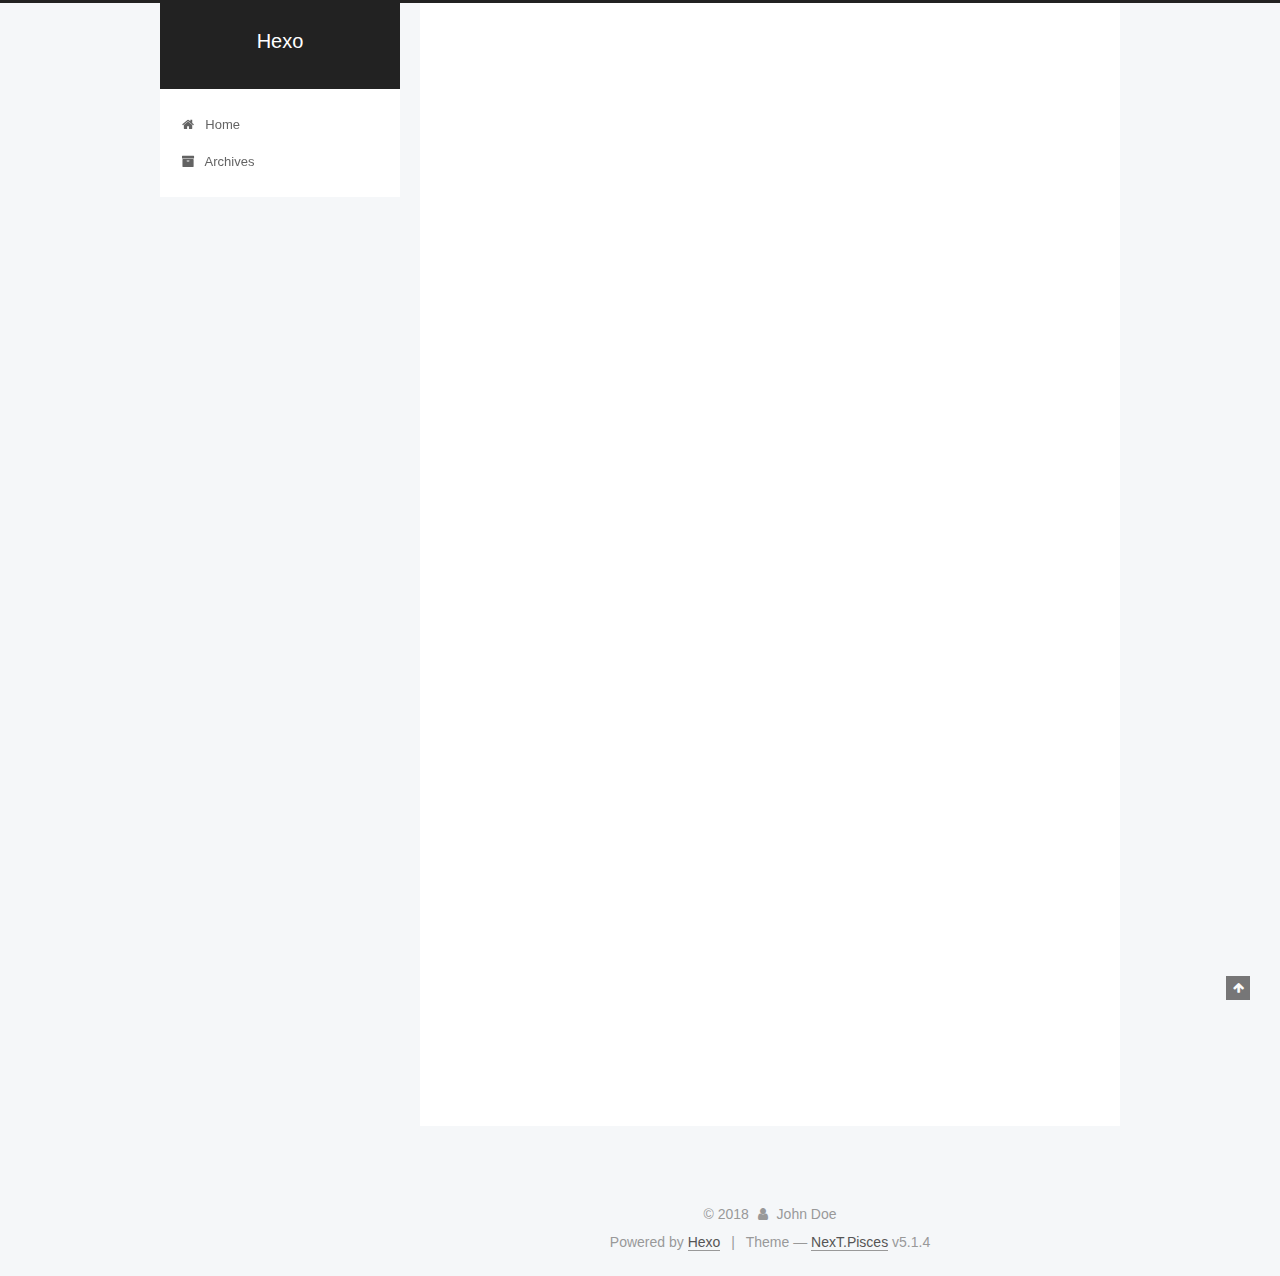
<file: 2018/10/02/hello-world/index.html>
<!DOCTYPE html>



  


<html class="theme-next pisces use-motion" lang="">
<head>
  <meta charset="UTF-8"/>
<meta http-equiv="X-UA-Compatible" content="IE=edge" />
<meta name="viewport" content="width=device-width, initial-scale=1, maximum-scale=1"/>
<meta name="theme-color" content="#222">









<meta http-equiv="Cache-Control" content="no-transform" />
<meta http-equiv="Cache-Control" content="no-siteapp" />
















  
  
  <link href="/lib/fancybox/source/jquery.fancybox.css?v=2.1.5" rel="stylesheet" type="text/css" />







<link href="/lib/font-awesome/css/font-awesome.min.css?v=4.6.2" rel="stylesheet" type="text/css" />

<link href="/css/main.css?v=5.1.4" rel="stylesheet" type="text/css" />


  <link rel="apple-touch-icon" sizes="180x180" href="/images/apple-touch-icon-next.png?v=5.1.4">


  <link rel="icon" type="image/png" sizes="32x32" href="/images/favicon-32x32-next.png?v=5.1.4">


  <link rel="icon" type="image/png" sizes="16x16" href="/images/favicon-16x16-next.png?v=5.1.4">


  <link rel="mask-icon" href="/images/logo.svg?v=5.1.4" color="#222">





  <meta name="keywords" content="Hexo, NexT" />










<meta name="description" content="Welcome to Hexo! This is your very first post. Check documentation for more info. If you get any problems when using Hexo, you can find the answer in troubleshooting or you can ask me on GitHub. Quick">
<meta property="og:type" content="article">
<meta property="og:title" content="Hello World">
<meta property="og:url" content="https://danieldfnsw.github.io/chris.github.io/2018/10/02/hello-world/index.html">
<meta property="og:site_name" content="Hexo">
<meta property="og:description" content="Welcome to Hexo! This is your very first post. Check documentation for more info. If you get any problems when using Hexo, you can find the answer in troubleshooting or you can ask me on GitHub. Quick">
<meta property="og:locale" content="default">
<meta property="og:updated_time" content="2018-10-02T10:10:37.474Z">
<meta name="twitter:card" content="summary">
<meta name="twitter:title" content="Hello World">
<meta name="twitter:description" content="Welcome to Hexo! This is your very first post. Check documentation for more info. If you get any problems when using Hexo, you can find the answer in troubleshooting or you can ask me on GitHub. Quick">



<script type="text/javascript" id="hexo.configurations">
  var NexT = window.NexT || {};
  var CONFIG = {
    root: '/',
    scheme: 'Pisces',
    version: '5.1.4',
    sidebar: {"position":"left","display":"post","offset":12,"b2t":false,"scrollpercent":false,"onmobile":false},
    fancybox: true,
    tabs: true,
    motion: {"enable":true,"async":false,"transition":{"post_block":"fadeIn","post_header":"slideDownIn","post_body":"slideDownIn","coll_header":"slideLeftIn","sidebar":"slideUpIn"}},
    duoshuo: {
      userId: '0',
      author: 'Author'
    },
    algolia: {
      applicationID: '',
      apiKey: '',
      indexName: '',
      hits: {"per_page":10},
      labels: {"input_placeholder":"Search for Posts","hits_empty":"We didn't find any results for the search: ${query}","hits_stats":"${hits} results found in ${time} ms"}
    }
  };
</script>



  <link rel="canonical" href="https://danieldfnsw.github.io/chris.github.io/2018/10/02/hello-world/"/>





  <title>Hello World | Hexo</title>
  








</head>

<body itemscope itemtype="http://schema.org/WebPage" lang="default">

  
  
    
  

  <div class="container sidebar-position-left page-post-detail">
    <div class="headband"></div>

    <header id="header" class="header" itemscope itemtype="http://schema.org/WPHeader">
      <div class="header-inner"><div class="site-brand-wrapper">
  <div class="site-meta ">
    

    <div class="custom-logo-site-title">
      <a href="/"  class="brand" rel="start">
        <span class="logo-line-before"><i></i></span>
        <span class="site-title">Hexo</span>
        <span class="logo-line-after"><i></i></span>
      </a>
    </div>
      
        <p class="site-subtitle"></p>
      
  </div>

  <div class="site-nav-toggle">
    <button>
      <span class="btn-bar"></span>
      <span class="btn-bar"></span>
      <span class="btn-bar"></span>
    </button>
  </div>
</div>

<nav class="site-nav">
  

  
    <ul id="menu" class="menu">
      
        
        <li class="menu-item menu-item-home">
          <a href="/" rel="section">
            
              <i class="menu-item-icon fa fa-fw fa-home"></i> <br />
            
            Home
          </a>
        </li>
      
        
        <li class="menu-item menu-item-archives">
          <a href="/archives/" rel="section">
            
              <i class="menu-item-icon fa fa-fw fa-archive"></i> <br />
            
            Archives
          </a>
        </li>
      

      
    </ul>
  

  
</nav>



 </div>
    </header>

    <main id="main" class="main">
      <div class="main-inner">
        <div class="content-wrap">
          <div id="content" class="content">
            

  <div id="posts" class="posts-expand">
    

  

  
  
  

  <article class="post post-type-normal" itemscope itemtype="http://schema.org/Article">
  
  
  
  <div class="post-block">
    <link itemprop="mainEntityOfPage" href="https://danieldfnsw.github.io/chris.github.io/2018/10/02/hello-world/">

    <span hidden itemprop="author" itemscope itemtype="http://schema.org/Person">
      <meta itemprop="name" content="John Doe">
      <meta itemprop="description" content="">
      <meta itemprop="image" content="/images/avatar.gif">
    </span>

    <span hidden itemprop="publisher" itemscope itemtype="http://schema.org/Organization">
      <meta itemprop="name" content="Hexo">
    </span>

    
      <header class="post-header">

        
        
          <h1 class="post-title" itemprop="name headline">Hello World</h1>
        

        <div class="post-meta">
          <span class="post-time">
            
              <span class="post-meta-item-icon">
                <i class="fa fa-calendar-o"></i>
              </span>
              
                <span class="post-meta-item-text">Posted on</span>
              
              <time title="Post created" itemprop="dateCreated datePublished" datetime="2018-10-02T18:10:37+08:00">
                2018-10-02
              </time>
            

            

            
          </span>

          

          
            
          

          
          

          

          

          

        </div>
      </header>
    

    
    
    
    <div class="post-body" itemprop="articleBody">

      
      

      
        <p>Welcome to <a href="https://hexo.io/" target="_blank" rel="noopener">Hexo</a>! This is your very first post. Check <a href="https://hexo.io/docs/" target="_blank" rel="noopener">documentation</a> for more info. If you get any problems when using Hexo, you can find the answer in <a href="https://hexo.io/docs/troubleshooting.html" target="_blank" rel="noopener">troubleshooting</a> or you can ask me on <a href="https://github.com/hexojs/hexo/issues" target="_blank" rel="noopener">GitHub</a>.</p>
<h2 id="Quick-Start"><a href="#Quick-Start" class="headerlink" title="Quick Start"></a>Quick Start</h2><h3 id="Create-a-new-post"><a href="#Create-a-new-post" class="headerlink" title="Create a new post"></a>Create a new post</h3><figure class="highlight bash"><table><tr><td class="gutter"><pre><span class="line">1</span><br></pre></td><td class="code"><pre><span class="line">$ hexo new <span class="string">"My New Post"</span></span><br></pre></td></tr></table></figure>
<p>More info: <a href="https://hexo.io/docs/writing.html" target="_blank" rel="noopener">Writing</a></p>
<h3 id="Run-server"><a href="#Run-server" class="headerlink" title="Run server"></a>Run server</h3><figure class="highlight bash"><table><tr><td class="gutter"><pre><span class="line">1</span><br></pre></td><td class="code"><pre><span class="line">$ hexo server</span><br></pre></td></tr></table></figure>
<p>More info: <a href="https://hexo.io/docs/server.html" target="_blank" rel="noopener">Server</a></p>
<h3 id="Generate-static-files"><a href="#Generate-static-files" class="headerlink" title="Generate static files"></a>Generate static files</h3><figure class="highlight bash"><table><tr><td class="gutter"><pre><span class="line">1</span><br></pre></td><td class="code"><pre><span class="line">$ hexo generate</span><br></pre></td></tr></table></figure>
<p>More info: <a href="https://hexo.io/docs/generating.html" target="_blank" rel="noopener">Generating</a></p>
<h3 id="Deploy-to-remote-sites"><a href="#Deploy-to-remote-sites" class="headerlink" title="Deploy to remote sites"></a>Deploy to remote sites</h3><figure class="highlight bash"><table><tr><td class="gutter"><pre><span class="line">1</span><br></pre></td><td class="code"><pre><span class="line">$ hexo deploy</span><br></pre></td></tr></table></figure>
<p>More info: <a href="https://hexo.io/docs/deployment.html" target="_blank" rel="noopener">Deployment</a></p>

      
    </div>
    
    
    

    

    

    

    <footer class="post-footer">
      

      
      
      

      
        <div class="post-nav">
          <div class="post-nav-next post-nav-item">
            
          </div>

          <span class="post-nav-divider"></span>

          <div class="post-nav-prev post-nav-item">
            
              <a href="/2018/10/02/article-title/" rel="prev" title="article title">
                article title <i class="fa fa-chevron-right"></i>
              </a>
            
          </div>
        </div>
      

      
      
    </footer>
  </div>
  
  
  
  </article>



    <div class="post-spread">
      
    </div>
  </div>


          </div>
          


          

  



        </div>
        
          
  
  <div class="sidebar-toggle">
    <div class="sidebar-toggle-line-wrap">
      <span class="sidebar-toggle-line sidebar-toggle-line-first"></span>
      <span class="sidebar-toggle-line sidebar-toggle-line-middle"></span>
      <span class="sidebar-toggle-line sidebar-toggle-line-last"></span>
    </div>
  </div>

  <aside id="sidebar" class="sidebar">
    
    <div class="sidebar-inner">

      

      
        <ul class="sidebar-nav motion-element">
          <li class="sidebar-nav-toc sidebar-nav-active" data-target="post-toc-wrap">
            Table of Contents
          </li>
          <li class="sidebar-nav-overview" data-target="site-overview-wrap">
            Overview
          </li>
        </ul>
      

      <section class="site-overview-wrap sidebar-panel">
        <div class="site-overview">
          <div class="site-author motion-element" itemprop="author" itemscope itemtype="http://schema.org/Person">
            
              <p class="site-author-name" itemprop="name">John Doe</p>
              <p class="site-description motion-element" itemprop="description"></p>
          </div>

          <nav class="site-state motion-element">

            
              <div class="site-state-item site-state-posts">
              
                <a href="/archives/">
              
                  <span class="site-state-item-count">2</span>
                  <span class="site-state-item-name">posts</span>
                </a>
              </div>
            

            

            

          </nav>

          

          

          
          

          
          

          

        </div>
      </section>

      
      <!--noindex-->
        <section class="post-toc-wrap motion-element sidebar-panel sidebar-panel-active">
          <div class="post-toc">

            
              
            

            
              <div class="post-toc-content"><ol class="nav"><li class="nav-item nav-level-2"><a class="nav-link" href="#Quick-Start"><span class="nav-number">1.</span> <span class="nav-text">Quick Start</span></a><ol class="nav-child"><li class="nav-item nav-level-3"><a class="nav-link" href="#Create-a-new-post"><span class="nav-number">1.1.</span> <span class="nav-text">Create a new post</span></a></li><li class="nav-item nav-level-3"><a class="nav-link" href="#Run-server"><span class="nav-number">1.2.</span> <span class="nav-text">Run server</span></a></li><li class="nav-item nav-level-3"><a class="nav-link" href="#Generate-static-files"><span class="nav-number">1.3.</span> <span class="nav-text">Generate static files</span></a></li><li class="nav-item nav-level-3"><a class="nav-link" href="#Deploy-to-remote-sites"><span class="nav-number">1.4.</span> <span class="nav-text">Deploy to remote sites</span></a></li></ol></li></ol></div>
            

          </div>
        </section>
      <!--/noindex-->
      

      

    </div>
  </aside>


        
      </div>
    </main>

    <footer id="footer" class="footer">
      <div class="footer-inner">
        <div class="copyright">&copy; <span itemprop="copyrightYear">2018</span>
  <span class="with-love">
    <i class="fa fa-user"></i>
  </span>
  <span class="author" itemprop="copyrightHolder">John Doe</span>

  
</div>


  <div class="powered-by">Powered by <a class="theme-link" target="_blank" href="https://hexo.io">Hexo</a></div>



  <span class="post-meta-divider">|</span>



  <div class="theme-info">Theme &mdash; <a class="theme-link" target="_blank" href="https://github.com/iissnan/hexo-theme-next">NexT.Pisces</a> v5.1.4</div>




        







        
      </div>
    </footer>

    
      <div class="back-to-top">
        <i class="fa fa-arrow-up"></i>
        
      </div>
    

    

  </div>

  

<script type="text/javascript">
  if (Object.prototype.toString.call(window.Promise) !== '[object Function]') {
    window.Promise = null;
  }
</script>









  












  
  
    <script type="text/javascript" src="/lib/jquery/index.js?v=2.1.3"></script>
  

  
  
    <script type="text/javascript" src="/lib/fastclick/lib/fastclick.min.js?v=1.0.6"></script>
  

  
  
    <script type="text/javascript" src="/lib/jquery_lazyload/jquery.lazyload.js?v=1.9.7"></script>
  

  
  
    <script type="text/javascript" src="/lib/velocity/velocity.min.js?v=1.2.1"></script>
  

  
  
    <script type="text/javascript" src="/lib/velocity/velocity.ui.min.js?v=1.2.1"></script>
  

  
  
    <script type="text/javascript" src="/lib/fancybox/source/jquery.fancybox.pack.js?v=2.1.5"></script>
  


  


  <script type="text/javascript" src="/js/src/utils.js?v=5.1.4"></script>

  <script type="text/javascript" src="/js/src/motion.js?v=5.1.4"></script>



  
  


  <script type="text/javascript" src="/js/src/affix.js?v=5.1.4"></script>

  <script type="text/javascript" src="/js/src/schemes/pisces.js?v=5.1.4"></script>



  
  <script type="text/javascript" src="/js/src/scrollspy.js?v=5.1.4"></script>
<script type="text/javascript" src="/js/src/post-details.js?v=5.1.4"></script>



  


  <script type="text/javascript" src="/js/src/bootstrap.js?v=5.1.4"></script>



  


  




	





  





  












  





  

  

  

  
  

  

  

  

</body>
</html>
</file>
<file: css/main.css>
/* normalize.css v3.0.2 | MIT License | git.io/normalize */
html {
  font-family: sans-serif; /* 1 */
  -ms-text-size-adjust: 100%; /* 2 */
  -webkit-text-size-adjust: 100%; /* 2 */
}
body {
  margin: 0;
}
article,
aside,
details,
figcaption,
figure,
footer,
header,
hgroup,
main,
menu,
nav,
section,
summary {
  display: block;
}
audio,
canvas,
progress,
video {
  display: inline-block; /* 1 */
  vertical-align: baseline; /* 2 */
}
audio:not([controls]) {
  display: none;
  height: 0;
}
[hidden],
template {
  display: none;
}
a {
  background-color: transparent;
}
a:active,
a:hover {
  outline: 0;
}
abbr[title] {
  border-bottom: 1px dotted;
}
b,
strong {
  font-weight: bold;
}
dfn {
  font-style: italic;
}
h1 {
  font-size: 2em;
  margin: 0.67em 0;
}
mark {
  background: #ff0;
  color: #000;
}
small {
  font-size: 80%;
}
sub,
sup {
  font-size: 75%;
  line-height: 0;
  position: relative;
  vertical-align: baseline;
}
sup {
  top: -0.5em;
}
sub {
  bottom: -0.25em;
}
img {
  border: 0;
}
svg:not(:root) {
  overflow: hidden;
}
figure {
  margin: 1em 40px;
}
hr {
  -moz-box-sizing: content-box;
  box-sizing: content-box;
  height: 0;
}
pre {
  overflow: auto;
}
code,
kbd,
pre,
samp {
  font-family: monospace, monospace;
  font-size: 1em;
}
button,
input,
optgroup,
select,
textarea {
  color: inherit; /* 1 */
  font: inherit; /* 2 */
  margin: 0; /* 3 */
}
button {
  overflow: visible;
}
button,
select {
  text-transform: none;
}
button,
html input[type="button"],
input[type="reset"],
input[type="submit"] {
  -webkit-appearance: button; /* 2 */
  cursor: pointer; /* 3 */
}
button[disabled],
html input[disabled] {
  cursor: default;
}
button::-moz-focus-inner,
input::-moz-focus-inner {
  border: 0;
  padding: 0;
}
input {
  line-height: normal;
}
input[type="checkbox"],
input[type="radio"] {
  box-sizing: border-box; /* 1 */
  padding: 0; /* 2 */
}
input[type="number"]::-webkit-inner-spin-button,
input[type="number"]::-webkit-outer-spin-button {
  height: auto;
}
input[type="search"] {
  -webkit-appearance: textfield; /* 1 */
  -moz-box-sizing: content-box;
  -webkit-box-sizing: content-box; /* 2 */
  box-sizing: content-box;
}
input[type="search"]::-webkit-search-cancel-button,
input[type="search"]::-webkit-search-decoration {
  -webkit-appearance: none;
}
fieldset {
  border: 1px solid #c0c0c0;
  margin: 0 2px;
  padding: 0.35em 0.625em 0.75em;
}
legend {
  border: 0; /* 1 */
  padding: 0; /* 2 */
}
textarea {
  overflow: auto;
}
optgroup {
  font-weight: bold;
}
table {
  border-collapse: collapse;
  border-spacing: 0;
}
td,
th {
  padding: 0;
}
::selection {
  background: #262a30;
  color: #fff;
}
body {
  position: relative;
  font-family: 'Lato', "PingFang SC", "Microsoft YaHei", sans-serif;
  font-size: 14px;
  line-height: 2;
  color: #555;
  background: #f5f7f9;
}
@media (max-width: 767px) {
  body {
    padding-right: 0 !important;
  }
}
@media (min-width: 768px) and (max-width: 991px) {
  body {
    padding-right: 0 !important;
  }
}
@media (min-width: 1600px) {
  body {
    font-size: 16px;
  }
}
h1,
h2,
h3,
h4,
h5,
h6 {
  margin: 0;
  padding: 0;
  font-weight: bold;
  line-height: 1.5;
  font-family: 'Lato', "PingFang SC", "Microsoft YaHei", sans-serif;
}
h2,
h3,
h4,
h5,
h6 {
  margin: 20px 0 15px;
}
h1 {
  font-size: 22px;
}
@media (max-width: 767px) {
  h1 {
    font-size: 18px;
  }
}
h2 {
  font-size: 20px;
}
@media (max-width: 767px) {
  h2 {
    font-size: 16px;
  }
}
h3 {
  font-size: 18px;
}
@media (max-width: 767px) {
  h3 {
    font-size: 14px;
  }
}
h4 {
  font-size: 16px;
}
@media (max-width: 767px) {
  h4 {
    font-size: 12px;
  }
}
h5 {
  font-size: 14px;
}
@media (max-width: 767px) {
  h5 {
    font-size: 10px;
  }
}
h6 {
  font-size: 12px;
}
@media (max-width: 767px) {
  h6 {
    font-size: 8px;
  }
}
p {
  margin: 0 0 20px 0;
}
a {
  color: #555;
  text-decoration: none;
  outline: none;
  border-bottom: 1px solid #999;
  word-wrap: break-word;
}
a:hover {
  color: #222;
  border-bottom-color: #222;
}
blockquote {
  margin: 0;
  padding: 0;
}
img {
  display: block;
  margin: auto;
  max-width: 100%;
  height: auto;
}
hr {
  margin: 40px 0;
  height: 3px;
  border: none;
  background-color: #ddd;
  background-image: repeating-linear-gradient(-45deg, #fff, #fff 4px, transparent 4px, transparent 8px);
}
blockquote {
  padding: 0 15px;
  color: #666;
  border-left: 4px solid #ddd;
}
blockquote cite::before {
  content: "-";
  padding: 0 5px;
}
dt {
  font-weight: 700;
}
dd {
  margin: 0;
  padding: 0;
}
kbd {
  border: 1px solid #ccc;
  border-radius: 0.2em;
  box-shadow: 0.1em 0.1em 0.2em rgba(0,0,0,0.1);
  background-color: #f9f9f9;
  font-family: inherit;
  background-image: -webkit-linear-gradient(top, #eee, #fff, #eee);
  padding: 0.1em 0.3em;
  white-space: nowrap;
}
.text-left {
  text-align: left;
}
.text-center {
  text-align: center;
}
.text-right {
  text-align: right;
}
.text-justify {
  text-align: justify;
}
.text-nowrap {
  white-space: nowrap;
}
.text-lowercase {
  text-transform: lowercase;
}
.text-uppercase {
  text-transform: uppercase;
}
.text-capitalize {
  text-transform: capitalize;
}
.center-block {
  display: block;
  margin-left: auto;
  margin-right: auto;
}
.clearfix:before,
.clearfix:after {
  content: " ";
  display: table;
}
.clearfix:after {
  clear: both;
}
.pullquote {
  width: 45%;
}
.pullquote.left {
  float: left;
  margin-left: 5px;
  margin-right: 10px;
}
.pullquote.right {
  float: right;
  margin-left: 10px;
  margin-right: 5px;
}
.affix.affix.affix {
  position: fixed;
}
.translation {
  margin-top: -20px;
  font-size: 14px;
  color: #999;
}
.scrollbar-measure {
  width: 100px;
  height: 100px;
  overflow: scroll;
  position: absolute;
  top: -9999px;
}
.use-motion .motion-element {
  opacity: 0;
}
table {
  margin: 20px 0;
  width: 100%;
  border-collapse: collapse;
  border-spacing: 0;
  border: 1px solid #ddd;
  font-size: 14px;
  table-layout: fixed;
  word-wrap: break-all;
}
table>tbody>tr:nth-of-type(odd) {
  background-color: #f9f9f9;
}
table>tbody>tr:hover {
  background-color: #f5f5f5;
}
caption,
th,
td {
  padding: 8px;
  text-align: left;
  vertical-align: middle;
  font-weight: normal;
}
th,
td {
  border-bottom: 3px solid #ddd;
  border-right: 1px solid #eee;
}
th {
  padding-bottom: 10px;
  font-weight: 700;
}
td {
  border-bottom-width: 1px;
}
html,
body {
  height: 100%;
}
.container {
  position: relative;
  min-height: 100%;
}
.header-inner {
  margin: 0 auto;
  padding: 100px 0 70px;
  width: 700px;
}
@media (min-width: 1600px) {
  .container .header-inner {
    width: 900px;
  }
}
.main {
  padding-bottom: 150px;
}
.main-inner {
  margin: 0 auto;
  width: 700px;
}
@media (min-width: 1600px) {
  .container .main-inner {
    width: 900px;
  }
}
.footer {
  position: absolute;
  left: 0;
  bottom: 0;
  width: 100%;
  min-height: 50px;
}
.footer-inner {
  box-sizing: border-box;
  margin: 20px auto;
  width: 700px;
}
@media (min-width: 1600px) {
  .container .footer-inner {
    width: 900px;
  }
}
pre,
.highlight {
  overflow: auto;
  margin: 20px 0;
  padding: 0;
  font-size: 13px;
  color: #4d4d4c;
  background: #f7f7f7;
  line-height: 1.6;
}
pre,
code {
  font-family: consolas, Menlo, "PingFang SC", "Microsoft YaHei", monospace;
}
code {
  padding: 2px 4px;
  word-wrap: break-word;
  color: #555;
  background: #eee;
  border-radius: 3px;
  font-size: 13px;
}
pre {
  padding: 10px;
}
pre code {
  padding: 0;
  color: #4d4d4c;
  background: none;
  text-shadow: none;
}
.highlight {
  border-radius: 1px;
}
.highlight pre {
  border: none;
  margin: 0;
  padding: 10px 0;
}
.highlight table {
  margin: 0;
  width: auto;
  border: none;
}
.highlight td {
  border: none;
  padding: 0;
}
.highlight figcaption {
  font-size: 1em;
  color: #4d4d4c;
  line-height: 1em;
  margin-bottom: 1em;
}
.highlight figcaption:before,
.highlight figcaption:after {
  content: " ";
  display: table;
}
.highlight figcaption:after {
  clear: both;
}
.highlight figcaption a {
  float: right;
  color: #4d4d4c;
}
.highlight figcaption a:hover {
  border-bottom-color: #4d4d4c;
}
.highlight .gutter pre {
  padding-left: 10px;
  padding-right: 10px;
  color: #869194;
  text-align: right;
  background-color: #eff2f3;
}
.highlight .code pre {
  width: 100%;
  padding-left: 10px;
  padding-right: 10px;
  background-color: #f7f7f7;
}
.highlight .line {
  height: 20px;
}
.gutter {
  -webkit-user-select: none;
  -moz-user-select: none;
  -ms-user-select: none;
  user-select: none;
}
.gist table {
  width: auto;
}
.gist table td {
  border: none;
}
pre .deletion {
  background: #fdd;
}
pre .addition {
  background: #dfd;
}
pre .meta {
  color: #8959a8;
}
pre .comment {
  color: #8e908c;
}
pre .variable,
pre .attribute,
pre .tag,
pre .regexp,
pre .ruby .constant,
pre .xml .tag .title,
pre .xml .pi,
pre .xml .doctype,
pre .html .doctype,
pre .css .id,
pre .css .class,
pre .css .pseudo {
  color: #c82829;
}
pre .number,
pre .preprocessor,
pre .built_in,
pre .literal,
pre .params,
pre .constant,
pre .command {
  color: #f5871f;
}
pre .ruby .class .title,
pre .css .rules .attribute,
pre .string,
pre .value,
pre .inheritance,
pre .header,
pre .ruby .symbol,
pre .xml .cdata,
pre .special,
pre .number,
pre .formula {
  color: #718c00;
}
pre .title,
pre .css .hexcolor {
  color: #3e999f;
}
pre .function,
pre .python .decorator,
pre .python .title,
pre .ruby .function .title,
pre .ruby .title .keyword,
pre .perl .sub,
pre .javascript .title,
pre .coffeescript .title {
  color: #4271ae;
}
pre .keyword,
pre .javascript .function {
  color: #8959a8;
}
.full-image.full-image.full-image.full-image {
  border: none;
  max-width: 100%;
  width: auto;
  margin: 20px auto 25px;
}
@media (min-width: 992px) {
  .full-image.full-image.full-image.full-image {
    max-width: none;
    width: 118%;
    margin: 0 -9%;
  }
}
.blockquote-center,
.page-home .post-type-quote blockquote,
.page-post-detail .post-type-quote blockquote {
  position: relative;
  margin: 40px 0;
  padding: 0;
  border-left: none;
  text-align: center;
}
.blockquote-center::before,
.page-home .post-type-quote blockquote::before,
.page-post-detail .post-type-quote blockquote::before,
.blockquote-center::after,
.page-home .post-type-quote blockquote::after,
.page-post-detail .post-type-quote blockquote::after {
  position: absolute;
  content: ' ';
  display: block;
  width: 100%;
  height: 24px;
  opacity: 0.2;
  background-repeat: no-repeat;
  background-position: 0 -6px;
  background-size: 22px 22px;
}
.blockquote-center::before,
.page-home .post-type-quote blockquote::before,
.page-post-detail .post-type-quote blockquote::before {
  top: -20px;
  background-image: url("../images/quote-l.svg");
  border-top: 1px solid #ccc;
}
.blockquote-center::after,
.page-home .post-type-quote blockquote::after,
.page-post-detail .post-type-quote blockquote::after {
  bottom: -20px;
  background-image: url("../images/quote-r.svg");
  border-bottom: 1px solid #ccc;
  background-position: 100% 8px;
}
.blockquote-center p,
.page-home .post-type-quote blockquote p,
.page-post-detail .post-type-quote blockquote p,
.blockquote-center div,
.page-home .post-type-quote blockquote div,
.page-post-detail .post-type-quote blockquote div {
  text-align: center;
}
.post .post-body .group-picture img {
  box-sizing: border-box;
  padding: 0 3px;
  border: none;
}
.post .group-picture-row {
  overflow: hidden;
  margin-top: 6px;
}
.post .group-picture-row:first-child {
  margin-top: 0;
}
.post .group-picture-column {
  float: left;
}
.page-post-detail .post-body .group-picture-column {
  float: none;
  margin-top: 10px;
  width: auto !important;
}
.page-post-detail .post-body .group-picture-column img {
  margin: 0 auto;
}
.page-archive .group-picture-container {
  overflow: hidden;
}
.page-archive .group-picture-row {
  float: left;
}
.page-archive .group-picture-row:first-child {
  margin-top: 6px;
}
.page-archive .group-picture-column {
  max-width: 150px;
  max-height: 150px;
}
.post-body .note {
  position: relative;
  padding: 15px;
  margin-bottom: 20px;
  border: 1px solid #eee;
  border-left-width: 5px;
  border-radius: 3px;
}
.post-body .note h2,
.post-body .note h3,
.post-body .note h4,
.post-body .note h5,
.post-body .note h6 {
  margin-top: 0;
  margin-bottom: 0;
  border-bottom: initial;
  padding-top: 0 !important;
}
.post-body .note p:first-child,
.post-body .note ul:first-child,
.post-body .note ol:first-child,
.post-body .note table:first-child,
.post-body .note pre:first-child,
.post-body .note blockquote:first-child {
  margin-top: 0;
}
.post-body .note p:last-child,
.post-body .note ul:last-child,
.post-body .note ol:last-child,
.post-body .note table:last-child,
.post-body .note pre:last-child,
.post-body .note blockquote:last-child {
  margin-bottom: 0;
}
.post-body .note.default {
  border-left-color: #777;
}
.post-body .note.default h2,
.post-body .note.default h3,
.post-body .note.default h4,
.post-body .note.default h5,
.post-body .note.default h6 {
  color: #777;
}
.post-body .note.primary {
  border-left-color: #6f42c1;
}
.post-body .note.primary h2,
.post-body .note.primary h3,
.post-body .note.primary h4,
.post-body .note.primary h5,
.post-body .note.primary h6 {
  color: #6f42c1;
}
.post-body .note.info {
  border-left-color: #428bca;
}
.post-body .note.info h2,
.post-body .note.info h3,
.post-body .note.info h4,
.post-body .note.info h5,
.post-body .note.info h6 {
  color: #428bca;
}
.post-body .note.success {
  border-left-color: #5cb85c;
}
.post-body .note.success h2,
.post-body .note.success h3,
.post-body .note.success h4,
.post-body .note.success h5,
.post-body .note.success h6 {
  color: #5cb85c;
}
.post-body .note.warning {
  border-left-color: #f0ad4e;
}
.post-body .note.warning h2,
.post-body .note.warning h3,
.post-body .note.warning h4,
.post-body .note.warning h5,
.post-body .note.warning h6 {
  color: #f0ad4e;
}
.post-body .note.danger {
  border-left-color: #d9534f;
}
.post-body .note.danger h2,
.post-body .note.danger h3,
.post-body .note.danger h4,
.post-body .note.danger h5,
.post-body .note.danger h6 {
  color: #d9534f;
}
.post-body .label {
  display: inline;
  padding: 0 2px;
  white-space: nowrap;
}
.post-body .label.default {
  background-color: #f0f0f0;
}
.post-body .label.primary {
  background-color: #efe6f7;
}
.post-body .label.info {
  background-color: #e5f2f8;
}
.post-body .label.success {
  background-color: #e7f4e9;
}
.post-body .label.warning {
  background-color: #fcf6e1;
}
.post-body .label.danger {
  background-color: #fae8eb;
}
.post-body .tabs {
  position: relative;
  display: block;
  margin-bottom: 20px;
  padding-top: 10px;
}
.post-body .tabs ul.nav-tabs {
  margin: 0;
  padding: 0;
  display: flex;
  margin-bottom: -1px;
}
@media (max-width: 413px) {
  .post-body .tabs ul.nav-tabs {
    display: block;
    margin-bottom: 5px;
  }
}
.post-body .tabs ul.nav-tabs li.tab {
  list-style-type: none !important;
  margin: 0 0.25em 0 0;
  border-top: 3px solid transparent;
  border-left: 1px solid transparent;
  border-right: 1px solid transparent;
}
@media (max-width: 413px) {
  .post-body .tabs ul.nav-tabs li.tab {
    margin: initial;
    border-top: 1px solid transparent;
    border-left: 3px solid transparent;
    border-right: 1px solid transparent;
    border-bottom: 1px solid transparent;
  }
}
.post-body .tabs ul.nav-tabs li.tab a {
  outline: 0;
  border-bottom: initial;
  display: block;
  line-height: 1.8em;
  padding: 0.25em 0.75em;
  transition-duration: 0.2s;
  transition-timing-function: ease-out;
  transition-delay: 0s;
}
.post-body .tabs ul.nav-tabs li.tab a i {
  width: 1.285714285714286em;
}
.post-body .tabs ul.nav-tabs li.tab.active {
  border-top: 3px solid #fc6423;
  border-left: 1px solid #ddd;
  border-right: 1px solid #ddd;
  background-color: #fff;
}
@media (max-width: 413px) {
  .post-body .tabs ul.nav-tabs li.tab.active {
    border-top: 1px solid #ddd;
    border-left: 3px solid #fc6423;
    border-right: 1px solid #ddd;
    border-bottom: 1px solid #ddd;
  }
}
.post-body .tabs ul.nav-tabs li.tab.active a {
  cursor: default;
  color: #555;
}
.post-body .tabs .tab-content {
  background-color: #fff;
}
.post-body .tabs .tab-content .tab-pane {
  border: 1px solid #ddd;
  padding: 20px 20px 0 20px;
}
.post-body .tabs .tab-content .tab-pane:not(.active) {
  display: none !important;
}
.post-body .tabs .tab-content .tab-pane.active {
  display: block !important;
}
.btn {
  display: inline-block;
  padding: 0 20px;
  font-size: 14px;
  color: #555;
  background: #fff;
  border: 2px solid #555;
  text-decoration: none;
  border-radius: 2px;
  transition-property: background-color;
  transition-duration: 0.2s;
  transition-timing-function: ease-in-out;
  transition-delay: 0s;
  line-height: 2;
}
.btn:hover {
  border-color: #222;
  color: #fff;
  background: #222;
}
.btn +.btn {
  margin: 0 0 8px 8px;
}
.btn .fa-fw {
  width: 1.285714285714286em;
  text-align: left;
}
.btn-bar {
  display: block;
  width: 22px;
  height: 2px;
  background: #555;
  border-radius: 1px;
}
.btn-bar+.btn-bar {
  margin-top: 4px;
}
.pagination {
  margin: 120px 0 40px;
  text-align: center;
  border-top: 1px solid #eee;
}
.page-number-basic,
.pagination .prev,
.pagination .next,
.pagination .page-number,
.pagination .space {
  display: inline-block;
  position: relative;
  top: -1px;
  margin: 0 10px;
  padding: 0 11px;
}
@media (max-width: 767px) {
  .page-number-basic,
  .pagination .prev,
  .pagination .next,
  .pagination .page-number,
  .pagination .space {
    margin: 0 5px;
  }
}
.pagination .prev,
.pagination .next,
.pagination .page-number {
  border-bottom: 0;
  border-top: 1px solid #eee;
  transition-property: border-color;
  transition-duration: 0.2s;
  transition-timing-function: ease-in-out;
  transition-delay: 0s;
}
.pagination .prev:hover,
.pagination .next:hover,
.pagination .page-number:hover {
  border-top-color: #222;
}
.pagination .space {
  padding: 0;
  margin: 0;
}
.pagination .prev {
  margin-left: 0;
}
.pagination .next {
  margin-right: 0;
}
.pagination .page-number.current {
  color: #fff;
  background: #ccc;
  border-top-color: #ccc;
}
@media (max-width: 767px) {
  .pagination {
    border-top: none;
  }
  .pagination .prev,
  .pagination .next,
  .pagination .page-number {
    margin-bottom: 10px;
    border-top: 0;
    border-bottom: 1px solid #eee;
    padding: 0 10px;
  }
  .pagination .prev:hover,
  .pagination .next:hover,
  .pagination .page-number:hover {
    border-bottom-color: #222;
  }
}
.comments {
  margin: 60px 20px 0;
}
.tag-cloud {
  text-align: center;
}
.tag-cloud a {
  display: inline-block;
  margin: 10px;
}
.back-to-top {
  box-sizing: border-box;
  position: fixed;
  bottom: -100px;
  right: 30px;
  z-index: 1050;
  padding: 0 6px;
  width: 24px;
  background: #222;
  font-size: 12px;
  opacity: 0.6;
  color: #fff;
  cursor: pointer;
  text-align: center;
  -webkit-transform: translateZ(0);
  transition-property: bottom;
  transition-duration: 0.2s;
  transition-timing-function: ease-in-out;
  transition-delay: 0s;
}
@media (min-width: 768px) and (max-width: 991px) {
  .back-to-top {
    display: none !important;
  }
}
@media (max-width: 767px) {
  .back-to-top {
    display: none !important;
  }
}
.back-to-top.back-to-top-on {
  bottom: 30px;
}
.header {
  background: transparent;
}
.header-inner {
  position: relative;
}
.headband {
  height: 3px;
  background: #222;
}
.site-meta {
  margin: 0;
  text-align: center;
}
@media (max-width: 767px) {
  .site-meta {
    text-align: center;
  }
}
.brand {
  position: relative;
  display: inline-block;
  padding: 0 40px;
  color: #fff;
  background: #222;
  border-bottom: none;
}
.brand:hover {
  color: #fff;
}
.logo {
  display: inline-block;
  margin-right: 5px;
  line-height: 36px;
  vertical-align: top;
}
.site-title {
  display: inline-block;
  vertical-align: top;
  line-height: 36px;
  font-size: 20px;
  font-weight: normal;
  font-family: 'Lato', "PingFang SC", "Microsoft YaHei", sans-serif;
}
.site-subtitle {
  margin-top: 10px;
  font-size: 13px;
  color: #ddd;
}
.use-motion .brand {
  opacity: 0;
}
.use-motion .logo,
.use-motion .site-title,
.use-motion .site-subtitle {
  opacity: 0;
  position: relative;
  top: -10px;
}
.site-nav-toggle {
  display: none;
  position: absolute;
  top: 10px;
  left: 10px;
}
@media (max-width: 767px) {
  .site-nav-toggle {
    display: block;
  }
}
.site-nav-toggle button {
  margin-top: 2px;
  padding: 9px 10px;
  background: transparent;
  border: none;
}
@media (max-width: 767px) {
  .site-nav {
    display: none;
    margin: 0 -10px;
    padding: 0 10px;
    clear: both;
    border-top: 1px solid #ddd;
  }
}
@media (min-width: 768px) and (max-width: 991px) {
  .site-nav {
    display: block !important;
  }
}
@media (min-width: 992px) {
  .site-nav {
    display: block !important;
  }
}
.menu {
  margin-top: 20px;
  padding-left: 0;
  text-align: center;
}
.menu .menu-item {
  display: inline-block;
  margin: 0 10px;
  list-style: none;
}
@media screen and (max-width: 767px) {
  .menu .menu-item {
    margin-top: 10px;
  }
}
.menu .menu-item a {
  display: block;
  font-size: 13px;
  line-height: inherit;
  border-bottom: 1px solid transparent;
  transition-property: border-color;
  transition-duration: 0.2s;
  transition-timing-function: ease-in-out;
  transition-delay: 0s;
}
.menu .menu-item a:hover,
.menu-item-active a {
  border-bottom-color: #222;
}
.menu .menu-item .fa {
  margin-right: 5px;
}
.use-motion .menu-item {
  opacity: 0;
}
.post-body {
  font-family: 'Lato', "PingFang SC", "Microsoft YaHei", sans-serif;
}
@media (max-width: 767px) {
  .post-body {
    word-break: break-word;
  }
}
.post-body .fancybox img {
  display: block !important;
  margin: 0 auto;
  cursor: pointer;
  cursor: zoom-in;
  cursor: -webkit-zoom-in;
}
.post-body .image-caption,
.post-body .figure .caption {
  margin: -20px auto 15px;
  text-align: center;
  font-size: 14px;
  color: #999;
  font-weight: bold;
  line-height: 1;
}
.post-sticky-flag {
  display: inline-block;
  font-size: 16px;
  -ms-transform: rotate(30deg);
  -webkit-transform: rotate(30deg);
  -moz-transform: rotate(30deg);
  -ms-transform: rotate(30deg);
  -o-transform: rotate(30deg);
  transform: rotate(30deg);
}
.use-motion .post-block,
.use-motion .pagination,
.use-motion .comments {
  opacity: 0;
}
.use-motion .post-header {
  opacity: 0;
}
.use-motion .post-body {
  opacity: 0;
}
.use-motion .collection-title {
  opacity: 0;
}
.posts-expand {
  padding-top: 40px;
}
@media (max-width: 767px) {
  .posts-expand {
    margin: 0 20px;
  }
  .post-body pre .gutter pre {
    padding-right: 10px;
  }
  .post-body .highlight {
    margin-left: 0px;
    margin-right: 0px;
    padding: 0;
  }
  .post-body .highlight .gutter pre {
    padding-right: 10px;
  }
}
@media (min-width: 992px) {
  .posts-expand .post-body {
    text-align: justify;
  }
}
.posts-expand .post-body h2,
.posts-expand .post-body h3,
.posts-expand .post-body h4,
.posts-expand .post-body h5,
.posts-expand .post-body h6 {
  padding-top: 10px;
}
.posts-expand .post-body h2 .header-anchor,
.posts-expand .post-body h3 .header-anchor,
.posts-expand .post-body h4 .header-anchor,
.posts-expand .post-body h5 .header-anchor,
.posts-expand .post-body h6 .header-anchor {
  float: right;
  margin-left: 10px;
  color: #ccc;
  border-bottom-style: none;
  visibility: hidden;
}
.posts-expand .post-body h2 .header-anchor:hover,
.posts-expand .post-body h3 .header-anchor:hover,
.posts-expand .post-body h4 .header-anchor:hover,
.posts-expand .post-body h5 .header-anchor:hover,
.posts-expand .post-body h6 .header-anchor:hover {
  color: inherit;
}
.posts-expand .post-body h2:hover .header-anchor,
.posts-expand .post-body h3:hover .header-anchor,
.posts-expand .post-body h4:hover .header-anchor,
.posts-expand .post-body h5:hover .header-anchor,
.posts-expand .post-body h6:hover .header-anchor {
  visibility: visible;
}
.posts-expand .post-body ul li {
  list-style: circle;
}
.posts-expand .post-body img {
  box-sizing: border-box;
  margin: auto;
  padding: 3px;
  border: 1px solid #ddd;
}
.posts-expand .post-body .fancybox img {
  margin: 0 auto 25px;
}
@media (max-width: 767px) {
  .posts-collapse {
    margin: 0 20px;
  }
  .posts-collapse .post-title,
  .posts-collapse .post-meta {
    display: block;
    width: auto;
    text-align: left;
  }
}
.posts-collapse {
  position: relative;
  z-index: 1010;
  margin-left: 55px;
}
.posts-collapse::after {
  content: " ";
  position: absolute;
  top: 20px;
  left: 0;
  margin-left: -2px;
  width: 4px;
  height: 100%;
  background: #f5f5f5;
  z-index: -1;
}
@media (max-width: 767px) {
  .posts-collapse {
    margin: 0 20px;
  }
}
.posts-collapse .collection-title {
  position: relative;
  margin: 60px 0;
}
.posts-collapse .collection-title h1,
.posts-collapse .collection-title h2 {
  margin-left: 20px;
}
.posts-collapse .collection-title small {
  color: #bbb;
  margin-left: 5px;
}
.posts-collapse .collection-title::before {
  content: " ";
  position: absolute;
  left: 0;
  top: 50%;
  margin-left: -4px;
  margin-top: -4px;
  width: 8px;
  height: 8px;
  background: #bbb;
  border-radius: 50%;
}
.posts-collapse .post {
  margin: 30px 0;
}
.posts-collapse .post-header {
  position: relative;
  transition-duration: 0.2s;
  transition-timing-function: ease-in-out;
  transition-delay: 0s;
  transition-property: border;
  border-bottom: 1px dashed #ccc;
}
.posts-collapse .post-header::before {
  content: " ";
  position: absolute;
  left: 0;
  top: 12px;
  width: 6px;
  height: 6px;
  margin-left: -4px;
  background: #bbb;
  border-radius: 50%;
  border: 1px solid #fff;
  transition-duration: 0.2s;
  transition-timing-function: ease-in-out;
  transition-delay: 0s;
  transition-property: background;
}
.posts-collapse .post-header:hover {
  border-bottom-color: #666;
}
.posts-collapse .post-header:hover::before {
  background: #222;
}
.posts-collapse .post-meta {
  position: absolute;
  font-size: 12px;
  left: 20px;
  top: 5px;
}
.posts-collapse .post-comments-count {
  display: none;
}
.posts-collapse .post-title {
  margin-left: 60px;
  font-size: 16px;
  font-weight: normal;
  line-height: inherit;
}
.posts-collapse .post-title::after {
  margin-left: 3px;
  opacity: 0.6;
}
.posts-collapse .post-title a {
  color: #666;
  border-bottom: none;
}
.page-home .post-type-quote .post-header,
.page-post-detail .post-type-quote .post-header,
.page-home .post-type-quote .post-tags,
.page-post-detail .post-type-quote .post-tags {
  display: none;
}
.posts-expand .post-title {
  text-align: center;
  word-break: break-word;
  font-weight: 400;
}
.posts-expand .post-title-link {
  display: inline-block;
  position: relative;
  color: #555;
  border-bottom: none;
  line-height: 1.2;
  vertical-align: top;
}
.posts-expand .post-title-link::before {
  content: "";
  position: absolute;
  width: 100%;
  height: 2px;
  bottom: 0;
  left: 0;
  background-color: #000;
  visibility: hidden;
  -webkit-transform: scaleX(0);
  -moz-transform: scaleX(0);
  -ms-transform: scaleX(0);
  -o-transform: scaleX(0);
  transform: scaleX(0);
  transition-duration: 0.2s;
  transition-timing-function: ease-in-out;
  transition-delay: 0s;
}
.posts-expand .post-title-link:hover::before {
  visibility: visible;
  -webkit-transform: scaleX(1);
  -moz-transform: scaleX(1);
  -ms-transform: scaleX(1);
  -o-transform: scaleX(1);
  transform: scaleX(1);
}
.posts-expand .post-title-link .fa {
  font-size: 16px;
}
.posts-expand .post-meta {
  margin: 3px 0 60px 0;
  color: #999;
  font-family: 'Lato', "PingFang SC", "Microsoft YaHei", sans-serif;
  font-size: 12px;
  text-align: center;
}
.posts-expand .post-meta .post-category-list {
  display: inline-block;
  margin: 0;
  padding: 3px;
}
.posts-expand .post-meta .post-category-list-link {
  color: #999;
}
.posts-expand .post-meta .post-description {
  font-size: 14px;
  margin-top: 2px;
}
.post-meta-divider {
  margin: 0 0.5em;
}
.post-meta-item-icon {
  margin-right: 3px;
}
@media (min-width: 768px) and (max-width: 991px) {
  .post-meta-item-icon {
    display: inline-block;
  }
}
@media (max-width: 767px) {
  .post-meta-item-icon {
    display: inline-block;
  }
}
@media (min-width: 768px) and (max-width: 991px) {
  .post-meta-item-text {
    display: none;
  }
}
@media (max-width: 767px) {
  .post-meta-item-text {
    display: none;
  }
}
@media (max-width: 767px) {
  .posts-expand .post-comments-count {
    display: none;
  }
}
.post-button {
  margin-top: 40px;
}
.posts-expand .post-tags {
  margin-top: 40px;
  text-align: center;
}
.posts-expand .post-tags a {
  display: inline-block;
  margin-right: 10px;
  font-size: 13px;
}
.post-nav {
  display: table;
  margin-top: 15px;
  width: 100%;
  border-top: 1px solid #eee;
}
.post-nav-divider {
  display: table-cell;
  width: 10%;
}
.post-nav-item {
  display: table-cell;
  padding: 10px 0 0 0;
  width: 45%;
  vertical-align: top;
}
.post-nav-item a {
  position: relative;
  display: block;
  line-height: 25px;
  font-size: 14px;
  color: #555;
  border-bottom: none;
}
.post-nav-item a:hover {
  color: #222;
  border-bottom: none;
}
.post-nav-item a:active {
  top: 2px;
}
.post-nav-item .fa {
  position: absolute;
  top: 8px;
  left: 0;
  font-size: 12px;
}
.post-nav-next a {
  padding-left: 15px;
}
.post-nav-prev {
  text-align: right;
}
.post-nav-prev a {
  padding-right: 15px;
}
.post-nav-prev .fa {
  right: 0;
  left: auto;
}
.posts-expand .post-eof {
  display: block;
  margin: 80px auto 60px;
  width: 8%;
  height: 1px;
  background: #ccc;
  text-align: center;
}
.post:last-child .post-eof.post-eof.post-eof {
  display: none;
}
.post-gallery {
  display: table;
  table-layout: fixed;
  width: 100%;
  border-collapse: separate;
}
.post-gallery-row {
  display: table-row;
}
.post-gallery .post-gallery-img {
  display: table-cell;
  text-align: center;
  vertical-align: middle;
  border: none;
}
.post-gallery .post-gallery-img img {
  max-width: 100%;
  max-height: 100%;
  border: none;
}
.fancybox-close,
.fancybox-close:hover {
  border: none;
}
.rtl.post-body p,
.rtl.post-body a,
.rtl.post-body h1,
.rtl.post-body h2,
.rtl.post-body h3,
.rtl.post-body h4,
.rtl.post-body h5,
.rtl.post-body h6,
.rtl.post-body li,
.rtl.post-body ul,
.rtl.post-body ol {
  direction: rtl;
  font-family: UKIJ Ekran;
}
.rtl.post-title {
  font-family: UKIJ Ekran;
}
.sidebar {
  position: fixed;
  right: 0;
  top: 0;
  bottom: 0;
  width: 0;
  z-index: 1040;
  box-shadow: inset 0 2px 6px #000;
  background: #222;
  -webkit-transform: translateZ(0);
}
.sidebar a {
  color: #999;
  border-bottom-color: #555;
}
.sidebar a:hover {
  color: #eee;
}
@media (min-width: 768px) and (max-width: 991px) {
  .sidebar {
    display: none !important;
  }
}
@media (max-width: 767px) {
  .sidebar {
    display: none !important;
  }
}
.sidebar-inner {
  position: relative;
  padding: 20px 10px;
  color: #999;
  text-align: center;
}
.site-overview-wrap {
  overflow: hidden;
}
.site-overview {
  overflow-y: auto;
  overflow-x: hidden;
}
.sidebar-toggle {
  position: fixed;
  right: 30px;
  bottom: 45px;
  width: 14px;
  height: 14px;
  padding: 5px;
  background: #222;
  line-height: 0;
  z-index: 1050;
  cursor: pointer;
  -webkit-transform: translateZ(0);
}
@media (min-width: 768px) and (max-width: 991px) {
  .sidebar-toggle {
    display: none !important;
  }
}
@media (max-width: 767px) {
  .sidebar-toggle {
    display: none !important;
  }
}
.sidebar-toggle-line {
  position: relative;
  display: inline-block;
  vertical-align: top;
  height: 2px;
  width: 100%;
  background: #fff;
  margin-top: 3px;
}
.sidebar-toggle-line:first-child {
  margin-top: 0;
}
.site-author-image {
  display: block;
  margin: 0 auto;
  padding: 2px;
  max-width: 120px;
  height: auto;
  border: 1px solid #eee;
}
.site-author-name {
  margin: 0;
  text-align: center;
  color: #222;
  font-weight: 600;
}
.site-description {
  margin-top: 0;
  text-align: center;
  font-size: 13px;
  color: #999;
}
.site-state {
  overflow: hidden;
  line-height: 1.4;
  white-space: nowrap;
  text-align: center;
}
.site-state-item {
  display: inline-block;
  padding: 0 15px;
  border-left: 1px solid #eee;
}
.site-state-item:first-child {
  border-left: none;
}
.site-state-item a {
  border-bottom: none;
}
.site-state-item-count {
  display: block;
  text-align: center;
  color: inherit;
  font-weight: 600;
  font-size: 16px;
}
.site-state-item-name {
  font-size: 13px;
  color: #999;
}
.feed-link {
  margin-top: 20px;
}
.feed-link a {
  display: inline-block;
  padding: 0 15px;
  color: #fc6423;
  border: 1px solid #fc6423;
  border-radius: 4px;
}
.feed-link a i {
  color: #fc6423;
  font-size: 14px;
}
.feed-link a:hover {
  color: #fff;
  background: #fc6423;
}
.feed-link a:hover i {
  color: #fff;
}
.links-of-author {
  margin-top: 20px;
}
.links-of-author a {
  display: inline-block;
  vertical-align: middle;
  margin-right: 10px;
  margin-bottom: 10px;
  border-bottom-color: #555;
  font-size: 13px;
}
.links-of-author a:before {
  display: inline-block;
  vertical-align: middle;
  margin-right: 3px;
  content: " ";
  width: 4px;
  height: 4px;
  border-radius: 50%;
  background: #93bef9;
}
.links-of-blogroll {
  font-size: 13px;
}
.links-of-blogroll-title {
  margin-top: 20px;
  font-size: 14px;
  font-weight: 600;
}
.links-of-blogroll-list {
  margin: 0;
  padding: 0;
  list-style: none;
}
.links-of-blogroll-item {
  padding: 2px 10px;
}
.links-of-blogroll-item a {
  max-width: 280px;
  box-sizing: border-box;
  display: inline-block;
  overflow: hidden;
  white-space: nowrap;
  text-overflow: ellipsis;
}
.sidebar-nav {
  margin: 0 0 20px;
  padding-left: 0;
}
.sidebar-nav li {
  display: inline-block;
  cursor: pointer;
  border-bottom: 1px solid transparent;
  font-size: 14px;
  color: #555;
}
.sidebar-nav li:hover {
  color: #fc6423;
}
.page-post-detail .sidebar-nav-toc {
  padding: 0 5px;
}
.page-post-detail .sidebar-nav-overview {
  margin-left: 10px;
}
.sidebar-nav .sidebar-nav-active {
  color: #fc6423;
  border-bottom-color: #fc6423;
}
.sidebar-nav .sidebar-nav-active:hover {
  color: #fc6423;
}
.sidebar-panel {
  display: none;
}
.sidebar-panel-active {
  display: block;
}
.post-toc-empty {
  font-size: 14px;
  color: #666;
}
.post-toc-wrap {
  overflow: hidden;
}
.post-toc {
  overflow: auto;
}
.post-toc ol {
  margin: 0;
  padding: 0 2px 5px 10px;
  text-align: left;
  list-style: none;
  font-size: 14px;
}
.post-toc ol > ol {
  padding-left: 0;
}
.post-toc ol a {
  transition-duration: 0.2s;
  transition-timing-function: ease-in-out;
  transition-delay: 0s;
  transition-property: all;
  color: #666;
  border-bottom-color: #ccc;
}
.post-toc ol a:hover {
  color: #000;
  border-bottom-color: #000;
}
.post-toc .nav-item {
  overflow: hidden;
  text-overflow: ellipsis;
  text-align: justify;
  white-space: nowrap;
  line-height: 1.8;
}
.post-toc .nav .nav-child {
  display: none;
}
.post-toc .nav .active > .nav-child {
  display: block;
}
.post-toc .nav .active-current > .nav-child {
  display: block;
}
.post-toc .nav .active-current > .nav-child > .nav-item {
  display: block;
}
.post-toc .nav .active > a {
  color: #fc6423;
  border-bottom-color: #fc6423;
}
.post-toc .nav .active-current > a {
  color: #fc6423;
}
.post-toc .nav .active-current > a:hover {
  color: #fc6423;
}
.footer {
  font-size: 14px;
  color: #999;
}
.footer img {
  border: none;
}
.footer-inner {
  text-align: center;
}
.with-love {
  display: inline-block;
  margin: 0 5px;
}
.powered-by,
.theme-info {
  display: inline-block;
}
.cc-license {
  margin-top: 10px;
  text-align: center;
}
.cc-license .cc-opacity {
  opacity: 0.7;
  border-bottom: none;
}
.cc-license .cc-opacity:hover {
  opacity: 0.9;
}
.cc-license img {
  display: inline-block;
}
.theme-next #ds-thread #ds-reset {
  color: #555;
}
.theme-next #ds-thread #ds-reset .ds-replybox {
  margin-bottom: 30px;
}
.theme-next #ds-thread #ds-reset .ds-replybox .ds-avatar,
.theme-next #ds-reset .ds-avatar img {
  box-shadow: none;
}
.theme-next #ds-thread #ds-reset .ds-textarea-wrapper {
  border-color: #c7d4e1;
  background: none;
  border-top-right-radius: 3px;
  border-top-left-radius: 3px;
}
.theme-next #ds-thread #ds-reset .ds-textarea-wrapper textarea {
  height: 60px;
}
.theme-next #ds-reset .ds-rounded-top {
  border-radius: 0;
}
.theme-next #ds-thread #ds-reset .ds-post-toolbar {
  box-sizing: border-box;
  border: 1px solid #c7d4e1;
  background: #f6f8fa;
}
.theme-next #ds-thread #ds-reset .ds-post-options {
  height: 40px;
  border: none;
  background: none;
}
.theme-next #ds-thread #ds-reset .ds-toolbar-buttons {
  top: 11px;
}
.theme-next #ds-thread #ds-reset .ds-sync {
  top: 5px;
}
.theme-next #ds-thread #ds-reset .ds-post-button {
  top: 4px;
  right: 5px;
  width: 90px;
  height: 30px;
  border: 1px solid #c5ced7;
  border-radius: 3px;
  background-image: linear-gradient(#fbfbfc, #f5f7f9);
  color: #60676d;
}
.theme-next #ds-thread #ds-reset .ds-post-button:hover {
  background-position: 0 -30px;
  color: #60676d;
}
.theme-next #ds-thread #ds-reset .ds-comments-info {
  padding: 10px 0;
}
.theme-next #ds-thread #ds-reset .ds-sort {
  display: none;
}
.theme-next #ds-thread #ds-reset li.ds-tab a.ds-current {
  border: none;
  background: #f6f8fa;
  color: #60676d;
}
.theme-next #ds-thread #ds-reset li.ds-tab a.ds-current:hover {
  background-color: #e9f0f7;
  color: #60676d;
}
.theme-next #ds-thread #ds-reset li.ds-tab a {
  border-radius: 2px;
  padding: 5px;
}
.theme-next #ds-thread #ds-reset .ds-login-buttons p {
  color: #999;
  line-height: 36px;
}
.theme-next #ds-thread #ds-reset .ds-login-buttons .ds-service-list li {
  height: 28px;
}
.theme-next #ds-thread #ds-reset .ds-service-list a {
  background: none;
  padding: 5px;
  border: 1px solid;
  border-radius: 3px;
  text-align: center;
}
.theme-next #ds-thread #ds-reset .ds-service-list a:hover {
  color: #fff;
  background: #666;
}
.theme-next #ds-thread #ds-reset .ds-service-list .ds-weibo {
  color: #fc9b00;
  border-color: #fc9b00;
}
.theme-next #ds-thread #ds-reset .ds-service-list .ds-weibo:hover {
  background: #fc9b00;
}
.theme-next #ds-thread #ds-reset .ds-service-list .ds-qq {
  color: #60a3ec;
  border-color: #60a3ec;
}
.theme-next #ds-thread #ds-reset .ds-service-list .ds-qq:hover {
  background: #60a3ec;
}
.theme-next #ds-thread #ds-reset .ds-service-list .ds-renren {
  color: #2e7ac4;
  border-color: #2e7ac4;
}
.theme-next #ds-thread #ds-reset .ds-service-list .ds-renren:hover {
  background: #2e7ac4;
}
.theme-next #ds-thread #ds-reset .ds-service-list .ds-douban {
  color: #37994c;
  border-color: #37994c;
}
.theme-next #ds-thread #ds-reset .ds-service-list .ds-douban:hover {
  background: #37994c;
}
.theme-next #ds-thread #ds-reset .ds-service-list .ds-kaixin {
  color: #fef20d;
  border-color: #fef20d;
}
.theme-next #ds-thread #ds-reset .ds-service-list .ds-kaixin:hover {
  background: #fef20d;
}
.theme-next #ds-thread #ds-reset .ds-service-list .ds-netease {
  color: #f00;
  border-color: #f00;
}
.theme-next #ds-thread #ds-reset .ds-service-list .ds-netease:hover {
  background: #f00;
}
.theme-next #ds-thread #ds-reset .ds-service-list .ds-sohu {
  color: #ffcb05;
  border-color: #ffcb05;
}
.theme-next #ds-thread #ds-reset .ds-service-list .ds-sohu:hover {
  background: #ffcb05;
}
.theme-next #ds-thread #ds-reset .ds-service-list .ds-baidu {
  color: #2831e0;
  border-color: #2831e0;
}
.theme-next #ds-thread #ds-reset .ds-service-list .ds-baidu:hover {
  background: #2831e0;
}
.theme-next #ds-thread #ds-reset .ds-service-list .ds-google {
  color: #166bec;
  border-color: #166bec;
}
.theme-next #ds-thread #ds-reset .ds-service-list .ds-google:hover {
  background: #166bec;
}
.theme-next #ds-thread #ds-reset .ds-service-list .ds-weixin {
  color: #00ce0d;
  border-color: #00ce0d;
}
.theme-next #ds-thread #ds-reset .ds-service-list .ds-weixin:hover {
  background: #00ce0d;
}
.theme-next #ds-thread #ds-reset .ds-service-list .ds-more-services {
  border: none;
}
.theme-next #ds-thread #ds-reset .ds-service-list .ds-more-services:hover {
  background: none;
}
.theme-next #ds-reset .duoshuo-ua-admin {
  display: inline-block;
  color: #f00;
}
.theme-next #ds-reset .duoshuo-ua-platform,
.theme-next #ds-reset .duoshuo-ua-browser {
  color: #ccc;
}
.theme-next #ds-reset .duoshuo-ua-platform .fa,
.theme-next #ds-reset .duoshuo-ua-browser .fa {
  display: inline-block;
  margin-right: 3px;
}
.theme-next #ds-reset .duoshuo-ua-separator {
  display: inline-block;
  margin-left: 5px;
}
.theme-next .this_ua {
  background-color: #ccc !important;
  border-radius: 4px;
  padding: 0 5px !important;
  margin: 1px 1px !important;
  border: 1px solid #bbb !important;
  color: #fff;
  display: inline-block !important;
}
.theme-next .this_ua.admin {
  background-color: #d9534f !important;
  border-color: #d9534f !important;
}
.theme-next .this_ua.platform.iOS,
.theme-next .this_ua.platform.Mac,
.theme-next .this_ua.platform.Windows {
  background-color: #39b3d7 !important;
  border-color: #46b8da !important;
}
.theme-next .this_ua.platform.Linux {
  background-color: #3a3a3a !important;
  border-color: #1f1f1f !important;
}
.theme-next .this_ua.platform.Android {
  background-color: #00c47d !important;
  border-color: #01b171 !important;
}
.theme-next .this_ua.browser.Mobile,
.theme-next .this_ua.browser.Chrome {
  background-color: #5cb85c !important;
  border-color: #4cae4c !important;
}
.theme-next .this_ua.browser.Firefox {
  background-color: #f0ad4e !important;
  border-color: #eea236 !important;
}
.theme-next .this_ua.browser.Maxthon,
.theme-next .this_ua.browser.IE {
  background-color: #428bca !important;
  border-color: #357ebd !important;
}
.theme-next .this_ua.browser.baidu,
.theme-next .this_ua.browser.UCBrowser,
.theme-next .this_ua.browser.Opera {
  background-color: #d9534f !important;
  border-color: #d43f3a !important;
}
.theme-next .this_ua.browser.Android,
.theme-next .this_ua.browser.QQBrowser {
  background-color: #78ace9 !important;
  border-color: #4cae4c !important;
}
.post-spread {
  margin-top: 20px;
  text-align: center;
}
.jiathis_style {
  display: inline-block;
}
.jiathis_style a {
  border: none;
}
.fa {
  font-family: FontAwesome !important;
}
.post-spread {
  margin-top: 20px;
  text-align: center;
}
.bdshare-slide-button-box a {
  border: none;
}
.bdsharebuttonbox {
  display: inline-block;
}
.bdsharebuttonbox a {
  border: none;
}
.local-search-pop-overlay {
  position: fixed;
  width: 100%;
  height: 100%;
  top: 0;
  left: 0;
  z-index: 2080;
  background-color: rgba(0,0,0,0.3);
}
.local-search-popup {
  display: none;
  position: fixed;
  top: 10%;
  left: 50%;
  margin-left: -350px;
  width: 700px;
  height: 80%;
  padding: 0;
  background: #fff;
  color: #333;
  z-index: 9999;
  border-radius: 5px;
}
@media (max-width: 767px) {
  .local-search-popup {
    padding: 0;
    top: 0;
    left: 0;
    margin: 0;
    width: 100%;
    height: 100%;
    border-radius: 0;
  }
}
.local-search-popup ul.search-result-list {
  padding: 0;
  margin: 0 5px;
}
.local-search-popup p.search-result {
  border-bottom: 1px dashed #ccc;
  padding: 5px 0;
}
.local-search-popup a.search-result-title {
  font-weight: bold;
  font-size: 16px;
}
.local-search-popup .search-keyword {
  border-bottom: 1px dashed #f00;
  font-weight: bold;
  color: #f00;
}
.local-search-popup .local-search-header {
  padding: 5px;
  height: 36px;
  background: #f5f5f5;
  border-top-left-radius: 5px;
  border-top-right-radius: 5px;
}
.local-search-popup #local-search-result {
  overflow: auto;
  position: relative;
  padding: 5px 25px;
  height: calc(100% - 55px);
}
.local-search-popup .local-search-input-wrapper {
  display: inline-block;
  width: calc(100% - 90px);
  height: 36px;
  line-height: 36px;
  padding: 0 5px;
}
.local-search-popup .local-search-input-wrapper input {
  padding: 8px 0;
  height: 20px;
  display: block;
  width: 100%;
  outline: none;
  border: none;
  background: transparent;
  vertical-align: middle;
}
.local-search-popup .search-icon,
.local-search-popup .popup-btn-close {
  display: inline-block;
  font-size: 18px;
  color: #999;
  height: 36px;
  width: 18px;
  padding-left: 10px;
  padding-right: 10px;
}
.local-search-popup .search-icon {
  float: left;
}
.local-search-popup .popup-btn-close {
  border-left: 1px solid #eee;
  float: right;
  cursor: pointer;
}
.local-search-popup #no-result {
  position: absolute;
  left: 50%;
  top: 50%;
  -webkit-transform: translate(-50%, -50%);
  -webkit-transform: translate(-50%, -50%);
  -moz-transform: translate(-50%, -50%);
  -ms-transform: translate(-50%, -50%);
  -o-transform: translate(-50%, -50%);
  transform: translate(-50%, -50%);
  color: #ccc;
}
@media (min-width: 768px) and (max-width: 991px) {
  .busuanzi-count {
    width: auto;
  }
}
@media (max-width: 767px) {
  .busuanzi-count {
    width: auto;
  }
}
.site-uv,
.site-pv,
.page-pv {
  display: inline-block;
}
.site-uv .busuanzi-value,
.site-pv .busuanzi-value,
.page-pv .busuanzi-value {
  margin: 0 5px;
}
.site-uv {
  margin-right: 10px;
}
.site-uv::after {
  content: "|";
  padding-left: 10px;
}
.page-archive .archive-page-counter {
  position: relative;
  top: 3px;
  left: 20px;
}
@media (max-width: 767px) {
  .page-archive .archive-page-counter {
    top: 5px;
  }
}
.page-archive .posts-collapse .archive-move-on {
  position: absolute;
  top: 11px;
  left: 0;
  margin-left: -6px;
  width: 10px;
  height: 10px;
  opacity: 0.5;
  background: #555;
  border: 1px solid #fff;
  border-radius: 50%;
}
.category-all-page .category-all-title {
  text-align: center;
}
.category-all-page .category-all {
  margin-top: 20px;
}
.category-all-page .category-list {
  margin: 0;
  padding: 0;
  list-style: none;
}
.category-all-page .category-list-item {
  margin: 5px 10px;
}
.category-all-page .category-list-count {
  color: #bbb;
}
.category-all-page .category-list-count:before {
  display: inline;
  content: " (";
}
.category-all-page .category-list-count:after {
  display: inline;
  content: ") ";
}
.category-all-page .category-list-child {
  padding-left: 10px;
}
#schedule ul#event-list {
  padding-left: 30px;
}
#schedule ul#event-list hr {
  margin: 20px 0 45px 0 !important;
  background: #222;
}
#schedule ul#event-list hr:after {
  display: inline-block;
  content: 'NOW';
  background: #222;
  color: #fff;
  font-weight: bold;
  text-align: right;
  padding: 0 5px;
}
#schedule ul#event-list li.event {
  margin: 20px 0px;
  background: #f9f9f9;
  padding-left: 10px;
  min-height: 40px;
}
#schedule ul#event-list li.event h2.event-summary {
  margin: 0;
  padding-bottom: 3px;
}
#schedule ul#event-list li.event h2.event-summary:before {
  display: inline-block;
  font-family: FontAwesome;
  font-size: 8px;
  content: '\f111';
  vertical-align: middle;
  margin-right: 25px;
  color: #bbb;
}
#schedule ul#event-list li.event span.event-relative-time {
  display: inline-block;
  font-size: 12px;
  font-weight: 400;
  padding-left: 12px;
  color: #bbb;
}
#schedule ul#event-list li.event span.event-details {
  display: block;
  color: #bbb;
  margin-left: 56px;
  padding-top: 3px;
  padding-bottom: 6px;
  text-indent: -24px;
  line-height: 18px;
}
#schedule ul#event-list li.event span.event-details:before {
  text-indent: 0;
  display: inline-block;
  width: 14px;
  font-family: FontAwesome;
  text-align: center;
  margin-right: 9px;
  color: #bbb;
}
#schedule ul#event-list li.event span.event-details.event-location:before {
  content: '\f041';
}
#schedule ul#event-list li.event span.event-details.event-duration:before {
  content: '\f017';
}
#schedule ul#event-list li.event-past {
  background: #fcfcfc;
}
#schedule ul#event-list li.event-past > * {
  opacity: 0.6;
}
#schedule ul#event-list li.event-past h2.event-summary {
  color: #bbb;
}
#schedule ul#event-list li.event-past h2.event-summary:before {
  color: #dfdfdf;
}
#schedule ul#event-list li.event-now {
  background: #222;
  color: #fff;
  padding: 15px 0 15px 10px;
}
#schedule ul#event-list li.event-now h2.event-summary:before {
  -webkit-transform: scale(1.2);
  -moz-transform: scale(1.2);
  -ms-transform: scale(1.2);
  -o-transform: scale(1.2);
  transform: scale(1.2);
  color: #fff;
  animation: dot-flash 1s alternate infinite ease-in-out;
}
#schedule ul#event-list li.event-now * {
  color: #fff !important;
}
@-moz-keyframes dot-flash {
  from {
    opacity: 1;
    -webkit-transform: scale(1.1);
    -moz-transform: scale(1.1);
    -ms-transform: scale(1.1);
    -o-transform: scale(1.1);
    transform: scale(1.1);
  }
  to {
    opacity: 0;
    -webkit-transform: scale(1);
    -moz-transform: scale(1);
    -ms-transform: scale(1);
    -o-transform: scale(1);
    transform: scale(1);
  }
}
@-webkit-keyframes dot-flash {
  from {
    opacity: 1;
    -webkit-transform: scale(1.1);
    -moz-transform: scale(1.1);
    -ms-transform: scale(1.1);
    -o-transform: scale(1.1);
    transform: scale(1.1);
  }
  to {
    opacity: 0;
    -webkit-transform: scale(1);
    -moz-transform: scale(1);
    -ms-transform: scale(1);
    -o-transform: scale(1);
    transform: scale(1);
  }
}
@-o-keyframes dot-flash {
  from {
    opacity: 1;
    -webkit-transform: scale(1.1);
    -moz-transform: scale(1.1);
    -ms-transform: scale(1.1);
    -o-transform: scale(1.1);
    transform: scale(1.1);
  }
  to {
    opacity: 0;
    -webkit-transform: scale(1);
    -moz-transform: scale(1);
    -ms-transform: scale(1);
    -o-transform: scale(1);
    transform: scale(1);
  }
}
@keyframes dot-flash {
  from {
    opacity: 1;
    -webkit-transform: scale(1.1);
    -moz-transform: scale(1.1);
    -ms-transform: scale(1.1);
    -o-transform: scale(1.1);
    transform: scale(1.1);
  }
  to {
    opacity: 0;
    -webkit-transform: scale(1);
    -moz-transform: scale(1);
    -ms-transform: scale(1);
    -o-transform: scale(1);
    transform: scale(1);
  }
}
.page-post-detail .sidebar-toggle-line {
  background: #fc6423;
}
.page-post-detail .comments {
  overflow: hidden;
}
.header {
  position: relative;
  margin: 0 auto;
  width: 960px;
}
@media (min-width: 768px) and (max-width: 991px) {
  .header {
    width: auto;
  }
}
@media (max-width: 767px) {
  .header {
    width: auto;
  }
}
.header-inner {
  position: absolute;
  top: 0;
  overflow: hidden;
  padding: 0;
  width: 240px;
  background: #fff;
  box-shadow: initial;
  border-radius: initial;
}
@media (min-width: 1600px) {
  .container .header-inner {
    width: 240px;
  }
}
@media (min-width: 768px) and (max-width: 991px) {
  .header-inner {
    position: relative;
    width: auto;
    border-radius: initial;
  }
}
@media (max-width: 767px) {
  .header-inner {
    position: relative;
    width: auto;
    border-radius: initial;
  }
}
.main:before,
.main:after {
  content: " ";
  display: table;
}
.main:after {
  clear: both;
}
@media (min-width: 768px) and (max-width: 991px) {
  .main {
    padding-bottom: 100px;
  }
}
@media (max-width: 767px) {
  .main {
    padding-bottom: 100px;
  }
}
.container .main-inner {
  width: 960px;
}
@media (min-width: 768px) and (max-width: 991px) {
  .container .main-inner {
    width: auto;
  }
}
@media (max-width: 767px) {
  .container .main-inner {
    width: auto;
  }
}
.content-wrap {
  float: right;
  box-sizing: border-box;
  padding: 40px;
  width: 700px;
  background: #fff;
  min-height: 700px;
  box-shadow: initial;
  border-radius: initial;
}
@media (min-width: 768px) and (max-width: 991px) {
  .content-wrap {
    width: 100%;
    padding: 20px;
    border-radius: initial;
  }
}
@media (max-width: 767px) {
  .content-wrap {
    width: 100%;
    padding: 20px;
    min-height: auto;
    border-radius: initial;
  }
}
.sidebar {
  position: static;
  float: left;
  margin-top: 300px;
  width: 240px;
  background: #f5f7f9;
  box-shadow: none;
}
@media (min-width: 768px) and (max-width: 991px) {
  .sidebar {
    display: none;
  }
}
@media (max-width: 767px) {
  .sidebar {
    display: none;
  }
}
.sidebar-toggle {
  display: none;
}
.footer-inner {
  width: 960px;
  padding-left: 260px;
}
@media (min-width: 768px) and (max-width: 991px) {
  .footer-inner {
    width: auto;
    padding-left: 0 !important;
    padding-right: 0 !important;
  }
}
@media (max-width: 767px) {
  .footer-inner {
    width: auto;
    padding-left: 0 !important;
    padding-right: 0 !important;
  }
}
.sidebar-position-right .header-inner {
  right: 0;
}
.sidebar-position-right .content-wrap {
  float: left;
}
.sidebar-position-right .sidebar {
  float: right;
}
.sidebar-position-right .footer-inner {
  padding-left: 0;
  padding-right: 260px;
}
.site-brand-wrapper {
  position: relative;
}
.site-meta {
  padding: 20px 0;
  color: #fff;
  background: #222;
}
@media (min-width: 768px) and (max-width: 991px) {
  .site-meta {
    box-shadow: 0 0 16px rgba(0,0,0,0.5);
  }
}
@media (max-width: 767px) {
  .site-meta {
    box-shadow: 0 0 16px rgba(0,0,0,0.5);
  }
}
.brand {
  padding: 0;
  background: none;
}
.brand:hover {
  color: #fff;
}
.site-subtitle {
  margin: 10px 10px 0;
  font-weight: initial;
}
.site-search form {
  display: none;
}
.site-nav {
  border-top: none;
}
@media (min-width: 768px) and (max-width: 991px) {
  .site-nav {
    display: none !important;
  }
}
@media (min-width: 768px) and (max-width: 991px) {
  .site-nav-on {
    display: block !important;
  }
}
.menu .menu-item {
  display: block;
  margin: 0;
}
.menu .menu-item a {
  position: relative;
  box-sizing: border-box;
  padding: 5px 20px;
  text-align: left;
  line-height: inherit;
  transition-property: background-color;
  transition-duration: 0.2s;
  transition-timing-function: ease-in-out;
  transition-delay: 0s;
}
.menu .menu-item a:hover,
.menu-item-active a {
  background: #f9f9f9;
  border-bottom-color: #fff;
}
.menu .menu-item br {
  display: none;
}
.menu-item-active a:after {
  content: " ";
  position: absolute;
  top: 50%;
  margin-top: -3px;
  right: 15px;
  width: 6px;
  height: 6px;
  border-radius: 50%;
  background-color: #bbb;
}
.btn-bar {
  background-color: #fff;
}
.site-nav-toggle {
  left: 20px;
  top: 50%;
  -webkit-transform: translateY(-50%);
  -webkit-transform: translateY(-50%);
  -moz-transform: translateY(-50%);
  -ms-transform: translateY(-50%);
  -o-transform: translateY(-50%);
  transform: translateY(-50%);
}
@media (min-width: 768px) and (max-width: 991px) {
  .site-nav-toggle {
    display: block;
  }
}
.use-motion .sidebar .motion-element {
  opacity: 1;
}
.sidebar {
  margin-left: -100%;
  right: auto;
  bottom: auto;
  -webkit-transform: none;
}
.sidebar-inner {
  box-sizing: border-box;
  width: 240px;
  color: #555;
  background: #fff;
  box-shadow: initial;
  border-radius: initial;
  opacity: 0;
}
.sidebar-inner.affix {
  position: fixed;
  top: 12px;
}
.sidebar-inner.affix-bottom {
  position: absolute;
}
.site-overview {
  text-align: left;
}
.site-author:before,
.site-author:after {
  content: " ";
  display: table;
}
.site-author:after {
  clear: both;
}
.sidebar a {
  color: #555;
}
.sidebar a:hover {
  color: #222;
}
.site-state-item {
  padding: 0 10px;
}
.links-of-author-item a:before {
  display: none;
}
.links-of-author-item a {
  border-bottom: none;
  text-decoration: underline;
}
.feed-link {
  border-top: 1px dotted #ccc;
  border-bottom: 1px dotted #ccc;
  text-align: center;
}
.feed-link a {
  display: block;
  color: #fc6423;
  border: none;
}
.feed-link a:hover {
  background: none;
  color: #e34603;
}
.feed-link a:hover i {
  color: #e34603;
}
.links-of-author {
  display: flex;
  flex-wrap: wrap;
  justify-content: center;
}
.links-of-author-item {
  margin: 5px 0 0;
  width: 50%;
}
.links-of-author-item a {
  max-width: 216px;
  box-sizing: border-box;
  display: inline-block;
  margin-right: 0;
  margin-bottom: 0;
  padding: 0 5px;
  overflow: hidden;
  white-space: nowrap;
  text-overflow: ellipsis;
}
.links-of-author-item a {
  display: block;
  text-decoration: none;
}
.links-of-author-item a:hover {
  border-radius: 4px;
  background: #eee;
}
.links-of-author-item .fa {
  margin-right: 2px;
  font-size: 16px;
}
.links-of-author-item .fa-globe {
  font-size: 15px;
}
.links-of-blogroll {
  text-align: center;
  margin-top: 20px;
  padding: 3px 0 0;
  border-top: 1px dotted #ccc;
}
.links-of-blogroll-title {
  margin-top: 0;
}
.links-of-blogroll-item {
  padding: 0;
}
.links-of-blogroll-inline:before,
.links-of-blogroll-inline:after {
  content: " ";
  display: table;
}
.links-of-blogroll-inline:after {
  clear: both;
}
.links-of-blogroll-inline .links-of-blogroll-item {
  margin: 5px 0 0;
  width: 50%;
  display: inline-block;
  width: unset;
}
.links-of-blogroll-inline .links-of-blogroll-item a {
  max-width: 216px;
  box-sizing: border-box;
  display: inline-block;
  margin-right: 0;
  margin-bottom: 0;
  padding: 0 5px;
  overflow: hidden;
  white-space: nowrap;
  text-overflow: ellipsis;
}
@media (max-width: 767px) {
  .post-body {
    text-align: justify;
  }
}
</file>
